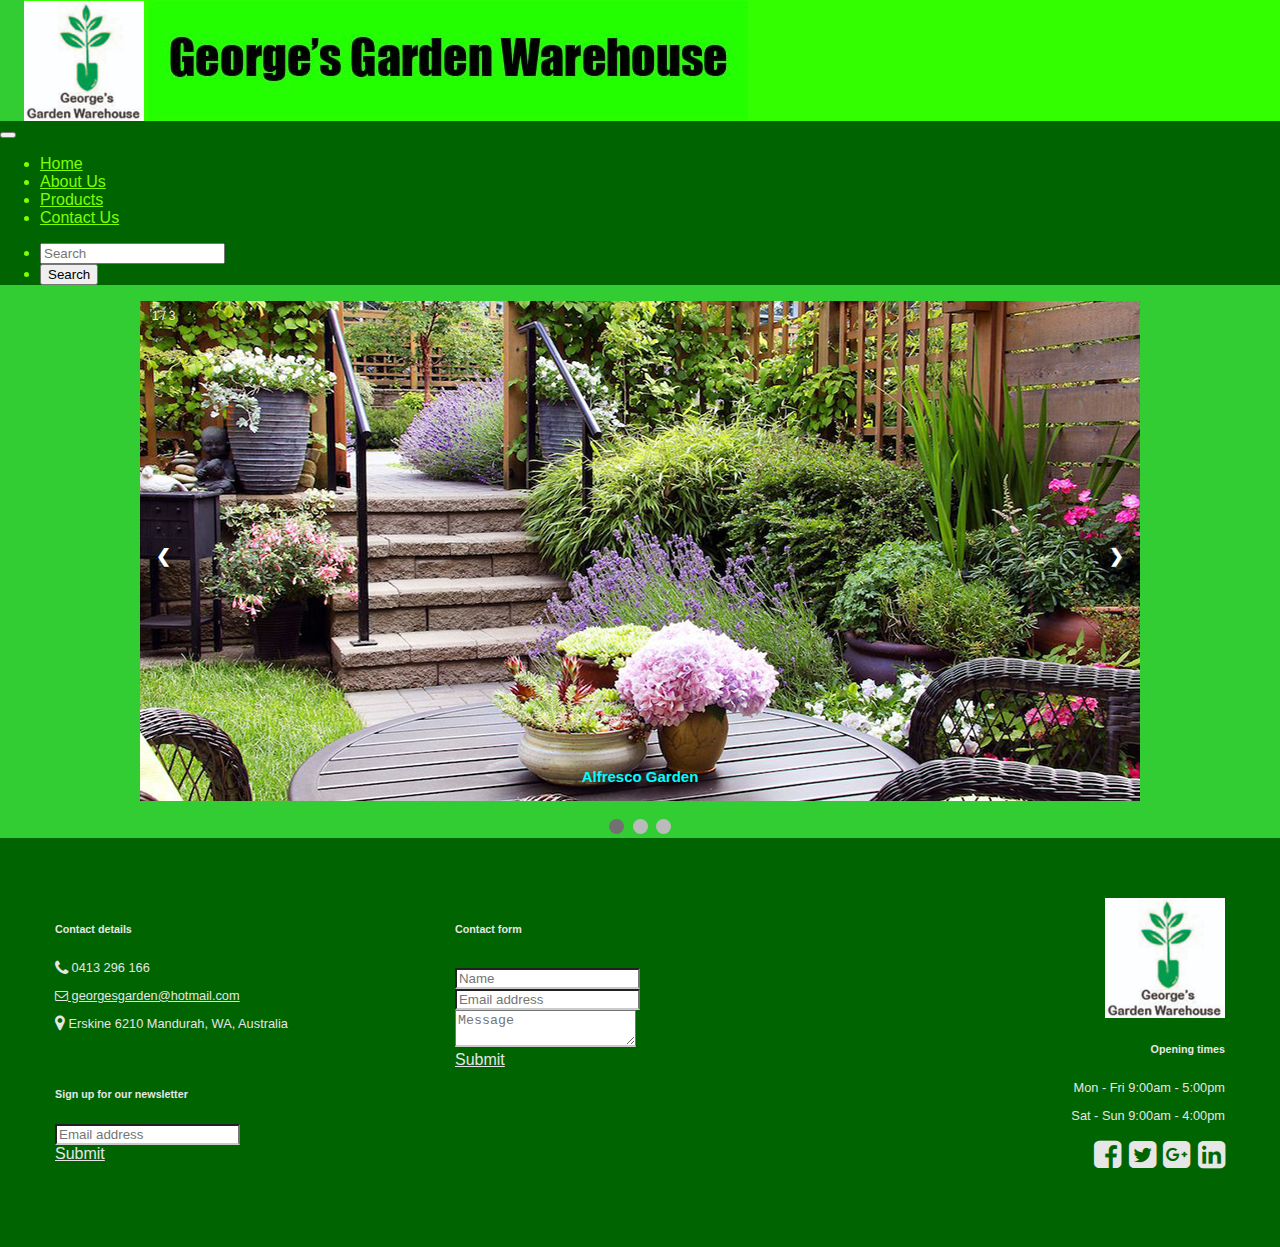
<file: index.html>
<!doctype html>
<html>
<head>
<meta charset="utf-8">
<title>Home</title>
<link rel="stylesheet" href="https://dhbhdrzi4tiry.cloudfront.net/cdn/sites/foundation.min.css">
<link rel="stylesheet" href="https://cdnjs.cloudflare.com/ajax/libs/font-awesome/4.7.0/css/font-awesome.min.css">
<link href="css/ggw.css" rel="stylesheet" type="text/css">
</head>

<body>
    <header>
        <img src="images/ggw-logo.jpg" alt="ggw-logo" width="120" height="120">
        <img src="images/font.jpg" alt="font">
    </header>
    
    <div class="top-bar foundation-5-top-bar">
      <div class="top-bar-title">
        <span data-responsive-toggle="responsive-menu" data-hide-for="medium">
          <button class="menu-icon" type="button" data-toggle></button>
        </span>
      </div>
      <div id="responsive-menu">
        <div class="top-bar-left">
          <ul class="dropdown vertical medium-horizontal menu" data-responsive-menu="drilldown medium-dropdown" data-auto-height="true" data-animate-height="true">
            <li><a class="nav-a" href="index.html">Home</a></li>
            <li><a class="nav-a" href="aboutus.html">About Us</a></li>
            <li><a class="nav-a" href="products.html">Products</a></li>
            <li><a class="nav-a" href="contactus.html">Contact Us</a></li>
          </ul>
        </div>
        <div class="top-bar-right">
          <ul class="menu">
            <li><input type="search" placeholder="Search"></li>
            <li><button type="button" class="button">Search</button></li>
          </ul>
        </div>
      </div>
    </div>    
    
     <!-- Slideshow container -->
    <div class="slideshow-container">

    <!-- Full-width images with number and caption text -->
    <div class="mySlides fade">
      <div class="numbertext">1 / 3</div>
      <img src="images/garden-caro1.jpg" style="width:100%" alt="garden-caro1">
      <div class="text">Alfresco Garden</div>
    </div>
  
    <div class="mySlides fade">
      <div class="numbertext">2 / 3</div>
      <img src="images/garden-caro2.jpg" style="width:100%" alt="garden-caro2">
      <div class="text">Flower Garden</div>
    </div>
  
    <div class="mySlides fade">
      <div class="numbertext">3 / 3</div>
      <img src="images/garden-caro3.jpg" style="width:100%" alt="garden-caro3">
      <div class="text">Waterfeature Garden</div>
    </div>
  
    <!-- Next and previous buttons -->
    <a class="prev" onclick="plusSlides(-1)">&#10094;</a>
    <a class="next" onclick="plusSlides(1)">&#10095;</a>
  </div>
  <br>
  
  <!-- The dots/circles -->
  <div style="text-align:center">
    <span class="dot" onclick="currentSlide(1)"></span>
    <span class="dot" onclick="currentSlide(2)"></span>
    <span class="dot" onclick="currentSlide(3)"></span>
  </div>

    <div class="three-column-footer-contact-form-container">
        <footer class="three-column-footer-contact-form" data-equalizer data-equalize-by-row="true">
          <div class="footer-left" data-equalizer-watch>
            <div class="baseline">
              <div class="contact-details">
                <h6>Contact details</h6>
                <p><i class="fa fa-phone fa-lg" aria-hidden="true"></i> 0413 296 166</p>
                <p><a href="#"><i class="fa fa-envelope-o" aria-hidden="true"></i> georgesgarden@hotmail.com</a></p>
                <p><i class="fa fa-map-marker fa-lg" aria-hidden="true"></i> Erskine 6210 Mandurah, WA, Australia</p>
              </div>
              <div class="newsletter">
                <div class="input-group">
                  <h6>Sign up for our newsletter</h6>
                  <input class="input-group-field" type="email" placeholder="Email address">
                </div>
                <a class="button expanded" href="#">Submit</a>
              </div>
            </div>
           </div>
          <div class="footer-center" data-equalizer-watch>
            <div class="baseline">
              <div class="newsletter">
                <h6>Contact form</h6>
                <div class="input-group">
                  <input class="input-group-field" type="text" placeholder="Name">
                  <input class="input-group-field" type="email" placeholder="Email address">
                  <textarea placeholder="Message"></textarea>
                </div>
                <a class="button expanded" href="#">Submit</a>
              </div>
            </div>
          </div>
          <div class="footer-right" data-equalizer-watch>
            <div class="baseline">
              <img class="thumbnail" src="images/ggw-logo.jpg" width="120" height="120">
              <h6>Opening times</h6>
              <p>Mon - Fri 9:00am - 5:00pm</p>
              <p>Sat - Sun 9:00am - 4:00pm</p>
              <div class="social">
                <i class="fa fa-facebook-square fa-2x" aria-hidden="true"></i>
                <i class="fa fa-twitter-square fa-2x" aria-hidden="true"></i>
                <i class="fa fa-google-plus-square fa-2x" aria-hidden="true"></i>
                <i class="fa fa-linkedin-square fa-2x" aria-hidden="true"></i>
              </div>
            </div>
          </div>
        </footer>
      </div>
      
    <script src="js/carousel.js"></script>
    <script src="https://code.jquery.com/jquery-2.1.4.min.js"></script>
    <script src="https://dhbhdrzi4tiry.cloudfront.net/cdn/sites/foundation.js"></script>
    <script src="js/hover-underline-menu.js"></script>
    <script>
      $(document).foundation();
    </script>
</body>
</html>
</file>
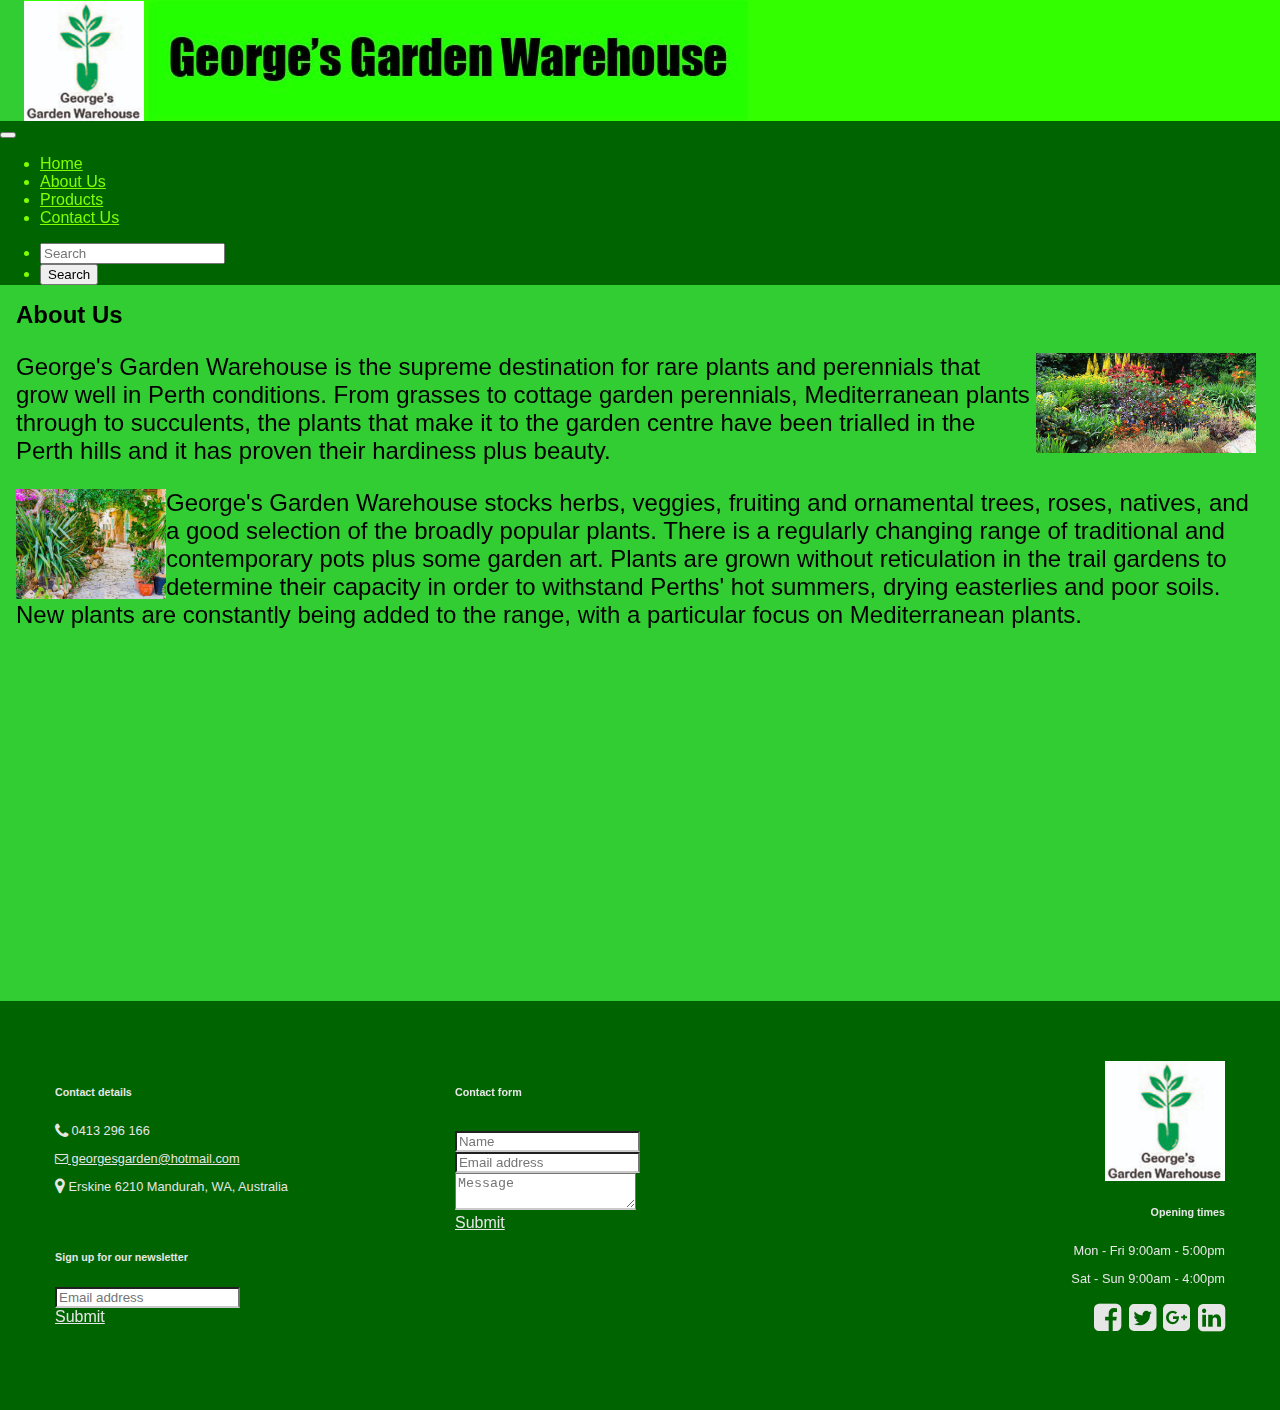
<file: aboutus.html>
<!doctype html>
<html>
<head>
<meta charset="utf-8">
<title>About Us</title>
<link rel="stylesheet" href="https://dhbhdrzi4tiry.cloudfront.net/cdn/sites/foundation.min.css">
<link rel="stylesheet" href="https://cdnjs.cloudflare.com/ajax/libs/font-awesome/4.7.0/css/font-awesome.min.css">
<link href="css/ggw.css" rel="stylesheet" type="text/css">
</head>

<body>
    <header>
        <img src="images/ggw-logo.jpg" alt="ggw-logo" width="120" height="120">
        <img src="images/font.jpg" alt="font">
    </header>
    
    <div class="top-bar foundation-5-top-bar">
      <div class="top-bar-title">
        <span data-responsive-toggle="responsive-menu" data-hide-for="medium">
          <button class="menu-icon" type="button" data-toggle></button>
        </span>
      </div>
      <div id="responsive-menu">
        <div class="top-bar-left">
          <ul class="dropdown vertical medium-horizontal menu" data-responsive-menu="drilldown medium-dropdown" data-auto-height="true" data-animate-height="true">
            <li><a class="nav-a" href="index.html">Home</a></li>
            <li><a class="nav-a" href="aboutus.html">About Us</a></li>
            <li><a class="nav-a" href="products.html">Products</a></li>
            <li><a class="nav-a" href="contactus.html">Contact Us</a></li>
          </ul>
        </div>
        <div class="top-bar-right">
          <ul class="menu">
            <li><input type="search" placeholder="Search"></li>
            <li><button type="button" class="button">Search</button></li>
          </ul>
        </div>
      </div>
    </div> 

    <div class="about">
        <h2 class="about-us-header" text-align="center">About Us</h2>
	<p class="about-para">George's Garden Warehouse is the supreme destination for rare plants<img src="images/mixed.jpg" alt="mixed" id="mixed" width="220" height="100" style="float: right"> and perennials that grow well in Perth conditions. From grasses to cottage garden perennials, Mediterranean plants through to succulents, the plants that make it to the garden centre have been trialled in the Perth hills and it has proven their hardiness plus beauty. </p></div>
  <p class="about-para"><img src="images/mediterranean.jpg" alt="mediterranean" width="150" height="110" style="float: left">George's Garden Warehouse stocks herbs, veggies, fruiting and ornamental trees, roses, natives, and a good selection of the broadly popular plants. There is a regularly changing range of traditional and contemporary pots plus some garden art. Plants are grown without reticulation in the trail gardens to determine their capacity in order to withstand Perths' hot summers, drying easterlies and poor soils. New plants are constantly being added to the range, with a particular focus on Mediterranean plants.</p>
  
  <div class="video-row">
    <div class="video-column">
      <div class="responsive-embed panorama">
        <iframe width="420" height="315" src="https://www.youtube.com/embed/6PB16Wh-oMU" frameborder="0" allowfullscreen></iframe>	
      </div>
    </div>
    <div class="video-column">
      <div class="responsive-embed panorama">
        <iframe width="420" height="315" src="https://www.youtube.com/embed/pNpIQgAmmOA" frameborder="0" allowfullscreen></iframe>
      </div>
    </div>
  </div>
    
    <div class="three-column-footer-contact-form-container">
        <footer class="three-column-footer-contact-form" data-equalizer data-equalize-by-row="true">
          <div class="footer-left" data-equalizer-watch>
            <div class="baseline">
              <div class="contact-details">
                <h6>Contact details</h6>
                <p><i class="fa fa-phone fa-lg" aria-hidden="true"></i> 0413 296 166</p>
                <p><a href="#"><i class="fa fa-envelope-o" aria-hidden="true"></i> georgesgarden@hotmail.com</a></p>
                <p><i class="fa fa-map-marker fa-lg" aria-hidden="true"></i> Erskine 6210 Mandurah, WA, Australia</p>
              </div>
              <div class="newsletter">
                <div class="input-group">
                  <h6>Sign up for our newsletter</h6>
                  <input class="input-group-field" type="email" placeholder="Email address">
                </div>
                <a class="button expanded" href="#">Submit</a>
              </div>
            </div>
           </div>
          <div class="footer-center" data-equalizer-watch>
            <div class="baseline">
              <div class="newsletter">
                <h6>Contact form</h6>
                <div class="input-group">
                  <input class="input-group-field" type="text" placeholder="Name">
                  <input class="input-group-field" type="email" placeholder="Email address">
                  <textarea placeholder="Message"></textarea>
                </div>
                <a class="button expanded" href="#">Submit</a>
              </div>
            </div>
          </div>
          <div class="footer-right" data-equalizer-watch>
            <div class="baseline">
              <img class="thumbnail" src="images/ggw-logo.jpg" width="120" height="120">
              <h6>Opening times</h6>
              <p>Mon - Fri 9:00am - 5:00pm</p>
              <p>Sat - Sun 9:00am - 4:00pm</p>
              <div class="social">
                <i class="fa fa-facebook-square fa-2x" aria-hidden="true"></i>
                <i class="fa fa-twitter-square fa-2x" aria-hidden="true"></i>
                <i class="fa fa-google-plus-square fa-2x" aria-hidden="true"></i>
                <i class="fa fa-linkedin-square fa-2x" aria-hidden="true"></i>
              </div>
            </div>
          </div>
        </footer>
      </div>

    <script src="js/carousel.js"></script>
    <script src="https://code.jquery.com/jquery-2.1.4.min.js"></script>
    <script src="https://dhbhdrzi4tiry.cloudfront.net/cdn/sites/foundation.js"></script>
    <script>
      $(document).foundation();
    </script>
</body>
</html>
</file>
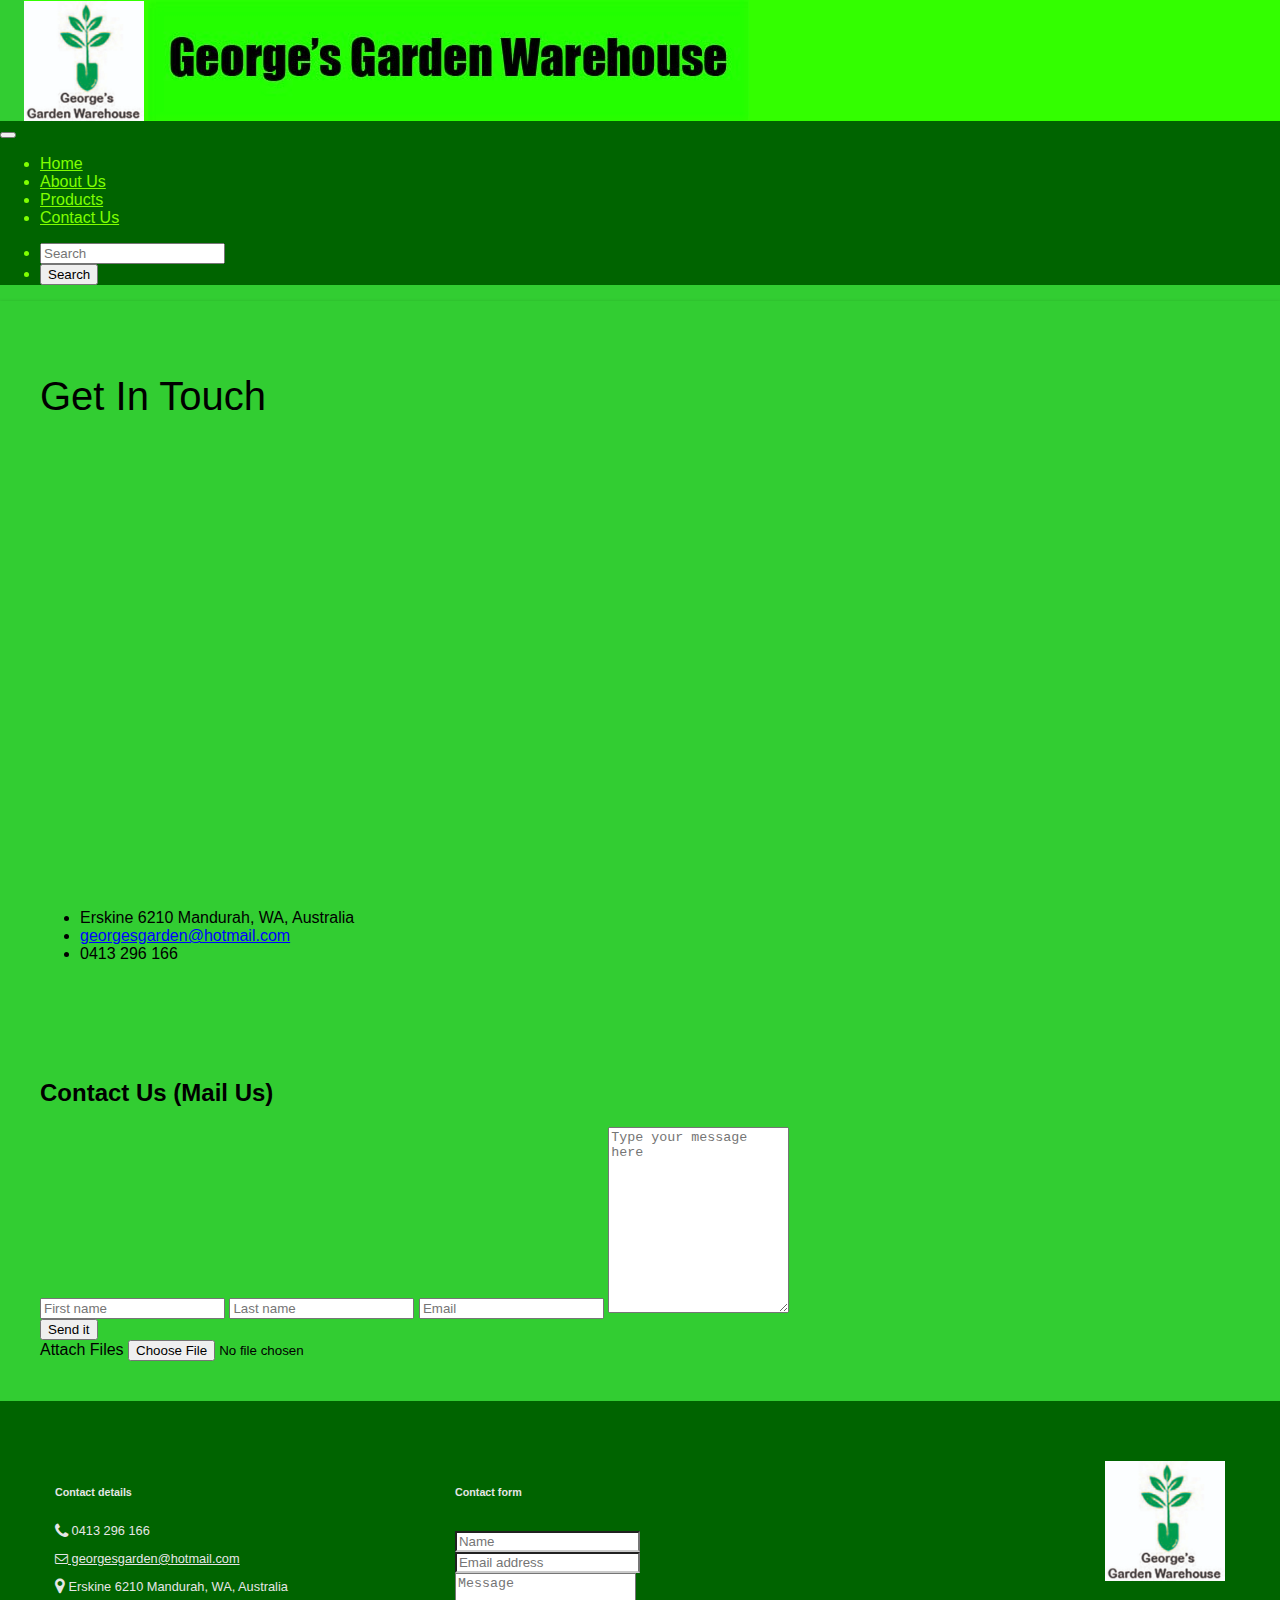
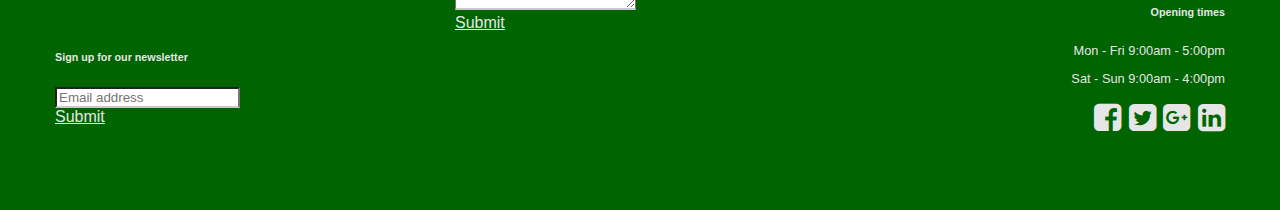
<file: contactus.html>
<!doctype html>
<html class="no-js" lang="en">
  <head>
    <meta charset="utf-8" />
    <meta name="viewport" content="width=device-width, initial-scale=1.0" />
    <title>Contact Us</title>
    <link rel="stylesheet" href="https://dhbhdrzi4tiry.cloudfront.net/cdn/sites/foundation.min.css">
    <link rel="stylesheet" href="https://cdnjs.cloudflare.com/ajax/libs/font-awesome/4.7.0/css/font-awesome.min.css">
    <link href="css/ggw2.css" rel="stylesheet" type="text/css">
  </head>
  <body>
    <header>
        <img src="images/ggw-logo.jpg" alt="ggw-logo" width="120" height="120">
        <img src="images/font.jpg" alt="font">
    </header>
    
    <div class="top-bar foundation-5-top-bar">
      <div class="top-bar-title">
        <span data-responsive-toggle="responsive-menu" data-hide-for="medium">
          <button class="menu-icon" type="button" data-toggle></button>
        </span>
      </div>
      <div id="responsive-menu">
        <div class="top-bar-left">
          <ul class="dropdown vertical medium-horizontal menu" data-responsive-menu="drilldown medium-dropdown" data-auto-height="true" data-animate-height="true">
            <li><a class="nav-a" href="index.html">Home</a></li>
            <li><a class="nav-a" href="aboutus.html">About Us</a></li>
            <li><a class="nav-a" href="products.html">Products</a></li>
            <li><a class="nav-a" href="contactus.html">Contact Us</a></li>
          </ul>
        </div>
        <div class="top-bar-right">
          <ul class="menu">
            <li><input type="search" placeholder="Search"></li>
            <li><button type="button" class="button">Search</button></li>
          </ul>
        </div>
      </div>
    </div>
	  
	<div class="login-box">
  <div class="row collapse expanded">
    <div class="small-12 medium-6 column small-order-2 medium-order-1">
      <div class="login-box-form-section">
		  <h2 class="login-box-title">Get In Touch</h2>
      <div style="width: 100%">
        <iframe width="100%" height="450" frameborder="0" scrolling="no" marginheight="0" marginwidth="0" src="https://maps.google.com/maps?width=100%25&amp;height=600&amp;hl=en&amp;q=Erskine%206210%20Mandurah,%20WA,%20Australia+(My%20Business%20Name)&amp;t=&amp;z=14&amp;ie=UTF8&amp;iwloc=B&amp;output=embed">
        </iframe><a href="https://www.maps.ie/draw-radius-circle-map/"></a>
      </div>

      <ul class="contact-us-list">
        <li class="address">Erskine 6210 Mandurah, WA, Australia</li>
        <li class="email"><a class="contact-us-email" href="mailto:">georgesgarden@hotmail.com</a></li>
        <li class="phone">
          0413 296 166
        </li>
      </ul>
        
      </div>
    </div>
    <div class="small-12 medium-6 column small-order-1 medium-order-2 login-box-social-section">
      <div class="login-box-social-section-inner">
        <h2 class="contact-us-header">Contact Us (Mail Us)</h2>
      <form class="contact-us-form">
        <input type="text" placeholder="First name">
		<input type="text" placeholder="Last name">
        <input type="email" placeholder="Email">
        <textarea name="message" id="" rows="12" placeholder="Type your message here"></textarea>
        <div class="contact-us-form-actions">
          <input type="submit" class="button" value="Send it" />
          <div>
            <label for="FileUpload" class="button contact-us-file-button">Attach Files</label>
            <input type="file" id="FileUpload" class="show-for-sr">
          </div>
        </div>
      </form>
      </div>
    </div>
  </div>
</div>
	  
<div class="three-column-footer-contact-form-container">
  <footer class="three-column-footer-contact-form" data-equalizer data-equalize-by-row="true">
    <div class="footer-left" data-equalizer-watch>
      <div class="baseline">
        <div class="contact-details">
          <h6>Contact details</h6>
          <p><i class="fa fa-phone fa-lg" aria-hidden="true"></i> 0413 296 166</p>
          <p><a href="#"><i class="fa fa-envelope-o" aria-hidden="true"></i> georgesgarden@hotmail.com</a></p>
          <p><i class="fa fa-map-marker fa-lg" aria-hidden="true"></i> Erskine 6210 Mandurah, WA, Australia</p>
        </div>
        <div class="newsletter">
          <div class="input-group">
            <h6>Sign up for our newsletter</h6>
            <input class="input-group-field" type="email" placeholder="Email address">
          </div>
          <a class="button expanded" href="#">Submit</a>
        </div>
      </div>
     </div>
    <div class="footer-center" data-equalizer-watch>
      <div class="baseline">
        <div class="newsletter">
          <h6>Contact form</h6>
          <div class="input-group">
            <input class="input-group-field" type="text" placeholder="Name">
            <input class="input-group-field" type="email" placeholder="Email address">
            <textarea placeholder="Message"></textarea>
          </div>
          <a class="button expanded" href="#">Submit</a>
        </div>
      </div>
    </div>
    <div class="footer-right" data-equalizer-watch>
      <div class="baseline">
        <img class="thumbnail" src="images/ggw-logo.jpg" width="120" height="120">
        <h6>Opening times</h6>
        <p>Mon - Fri 9:00am - 5:00pm</p>
        <p>Sat - Sun 9:00am - 4:00pm</p>
        <div class="social">
          <i class="fa fa-facebook-square fa-2x" aria-hidden="true"></i>
          <i class="fa fa-twitter-square fa-2x" aria-hidden="true"></i>
          <i class="fa fa-google-plus-square fa-2x" aria-hidden="true"></i>
          <i class="fa fa-linkedin-square fa-2x" aria-hidden="true"></i>
        </div>
      </div>
    </div>
  </footer>
</div>
    



    <script src="js/carousel.js"></script>
    <script src="https://code.jquery.com/jquery-2.1.4.min.js"></script>
    <script src="https://dhbhdrzi4tiry.cloudfront.net/cdn/sites/foundation.js"></script>
    <script>
      $(document).foundation();
    </script>
  </body>
</html>
</file>
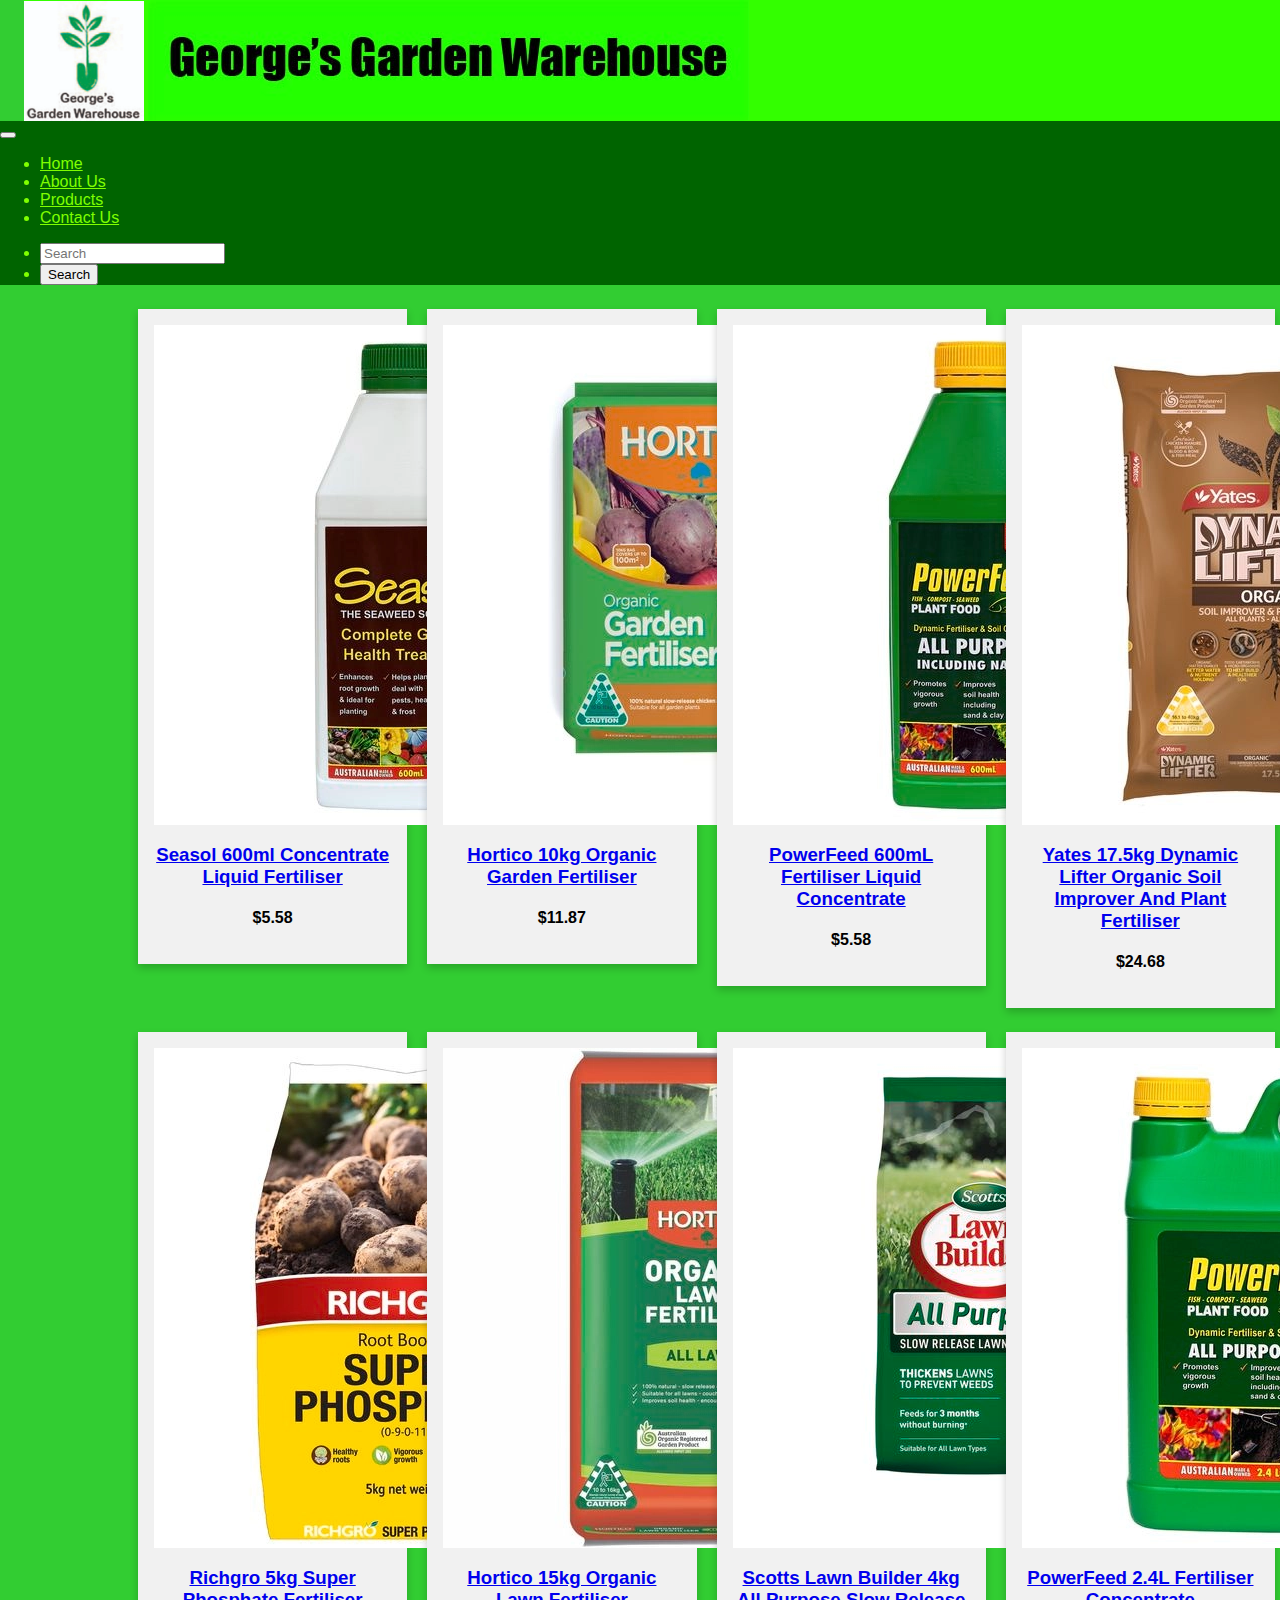
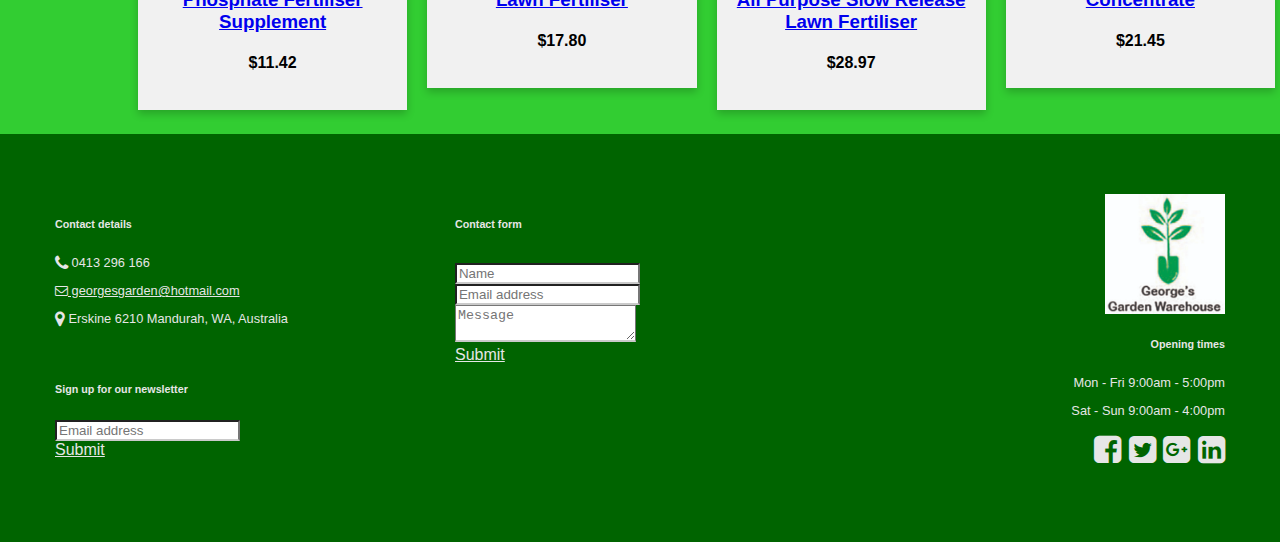
<file: fertilisers.html>
<!doctype html>
<html>
<head>
<meta charset="utf-8">
<title>Fertilisers</title>
<link rel="stylesheet" href="https://dhbhdrzi4tiry.cloudfront.net/cdn/sites/foundation.min.css">
<link rel="stylesheet" href="https://cdnjs.cloudflare.com/ajax/libs/font-awesome/4.7.0/css/font-awesome.min.css">
<link href="css/ggw.css" rel="stylesheet" type="text/css">
</head>

<body>
    <header>
        <img src="images/ggw-logo.jpg" alt="ggw-logo" width="120" height="120">
        <img src="images/font.jpg" alt="font">
    </header>
    
    <div class="top-bar foundation-5-top-bar">
      <div class="top-bar-title">
        <span data-responsive-toggle="responsive-menu" data-hide-for="medium">
          <button class="menu-icon" type="button" data-toggle></button>
        </span>
      </div>
      <div id="responsive-menu">
        <div class="top-bar-left">
          <ul class="dropdown vertical medium-horizontal menu" data-responsive-menu="drilldown medium-dropdown" data-auto-height="true" data-animate-height="true">
            <li><a class="nav-a" href="index.html">Home</a></li>
            <li><a class="nav-a" href="aboutus.html">About Us</a></li>
            <li><a class="nav-a" href="products.html">Products</a></li>
            <li><a class="nav-a" href="contactus.html">Contact Us</a></li>
          </ul>
        </div>
        <div class="top-bar-right">
          <ul class="menu">
            <li><input type="search" placeholder="Search"></li>
            <li><button type="button" class="button">Search</button></li>
          </ul>
        </div>
      </div>
    </div>

    <div class="row">
        <div class="column">
          <div class="card">
            <a href="images/concentrate-liquid-fertiliser.jpg"><img src="images/concentrate-liquid-fertiliser.jpg"/></a> 
            <a href="#"><h3>Seasol 600ml Concentrate Liquid Fertiliser</h3></a>
            <h4>$5.58</h4>
          </div>
        </div>
      
        <div class="column">
            <div class="card">
              <a href="images/organic-garden-fertiliser.jpg"><img src="images/organic-garden-fertiliser.jpg"/></a> 
              <a href="#"><h3>Hortico 10kg Organic Garden Fertiliser</h3></a>
              <h4>$11.87</h4>
            </div>
          </div>
        
          <div class="column">
            <div class="card">
              <a href="images/powerfeed-fertiliser-liquid.jpg"><img src="images/powerfeed-fertiliser-liquid.jpg"/></a> 
              <a href="#"><h3>PowerFeed 600mL Fertiliser Liquid Concentrate</h3></a>
              <h4>$5.58</h4>
            </div>
          </div>
        
          <div class="column">
            <div class="card">
              <a href="images/dynamic-lifter-organic-soil-improver-plant-fertiliser.jpg"><img src="images/dynamic-lifter-organic-soil-improver-plant-fertiliser.jpg"/></a> 
              <a href="#"><h3>Yates 17.5kg Dynamic Lifter Organic Soil Improver And Plant Fertiliser</h3></a>
              <h4>$24.68</h4>
            </div>
          </div>
        </div>
    </div>
    <div class="row">
        <div class="column">
          <div class="card">
            <a href="images/super-phosphate-fertiliser-supplement.jpg"><img src="images/super-phosphate-fertiliser-supplement.jpg"/></a> 
            <a href="#"><h3>Richgro 5kg Super Phosphate Fertiliser Supplement</h3></a>
            <h4>$11.42</h4>
          </div>
        </div>
      
        <div class="column">
            <div class="card">
              <a href="images/hortico-organic-lawn-fertiliser.jpg"><img src="images/hortico-organic-lawn-fertiliser.jpg"/></a> 
              <a href="#"><h3>Hortico 15kg Organic Lawn Fertiliser</h3></a>
              <h4>$17.80</h4>
            </div>
          </div>
        
          <div class="column">
            <div class="card">
              <a href="images/scotts-lawn-builder.jpg"><img src="images/scotts-lawn-builder.jpg"/></a> 
              <a href="#"><h3>Scotts Lawn Builder 4kg All Purpose Slow Release Lawn Fertiliser</h3></a>
              <h4>$28.97</h4>
            </div>
          </div>
        
          <div class="column">
            <div class="card">
              <a href="images/powerfeed-fertiliser-concentrate.jpg"><img src="images/powerfeed-fertiliser-concentrate.jpg"/></a> 
              <a href="#"><h3>PowerFeed 2.4L Fertiliser Concentrate</h3></a>
              <h4>$21.45</h4>
            </div>
          </div>
        </div>
    </div>

    <div class="three-column-footer-contact-form-container">
        <footer class="three-column-footer-contact-form" data-equalizer data-equalize-by-row="true">
          <div class="footer-left" data-equalizer-watch>
            <div class="baseline">
              <div class="contact-details">
                <h6>Contact details</h6>
                <p><i class="fa fa-phone fa-lg" aria-hidden="true"></i> 0413 296 166</p>
                <p><a href="#"><i class="fa fa-envelope-o" aria-hidden="true"></i> georgesgarden@hotmail.com</a></p>
                <p><i class="fa fa-map-marker fa-lg" aria-hidden="true"></i> Erskine 6210 Mandurah, WA, Australia</p>
              </div>
              <div class="newsletter">
                <div class="input-group">
                  <h6>Sign up for our newsletter</h6>
                  <input class="input-group-field" type="email" placeholder="Email address">
                </div>
                <a class="button expanded" href="#">Submit</a>
              </div>
            </div>
           </div>
          <div class="footer-center" data-equalizer-watch>
            <div class="baseline">
              <div class="newsletter">
                <h6>Contact form</h6>
                <div class="input-group">
                  <input class="input-group-field" type="text" placeholder="Name">
                  <input class="input-group-field" type="email" placeholder="Email address">
                  <textarea placeholder="Message"></textarea>
                </div>
                <a class="button expanded" href="#">Submit</a>
              </div>
            </div>
          </div>
          <div class="footer-right" data-equalizer-watch>
            <div class="baseline">
              <img class="thumbnail" src="images/ggw-logo.jpg" width="120" height="120">
              <h6>Opening times</h6>
              <p>Mon - Fri 9:00am - 5:00pm</p>
              <p>Sat - Sun 9:00am - 4:00pm</p>
              <div class="social">
                <i class="fa fa-facebook-square fa-2x" aria-hidden="true"></i>
                <i class="fa fa-twitter-square fa-2x" aria-hidden="true"></i>
                <i class="fa fa-google-plus-square fa-2x" aria-hidden="true"></i>
                <i class="fa fa-linkedin-square fa-2x" aria-hidden="true"></i>
              </div>
            </div>
          </div>
        </footer>
      </div>

    <script src="js/carousel.js"></script>
    <script src="https://code.jquery.com/jquery-2.1.4.min.js"></script>
    <script src="https://dhbhdrzi4tiry.cloudfront.net/cdn/sites/foundation.js"></script>
    <script>
      $(document).foundation();
    </script>
</body>
</html>
</file>
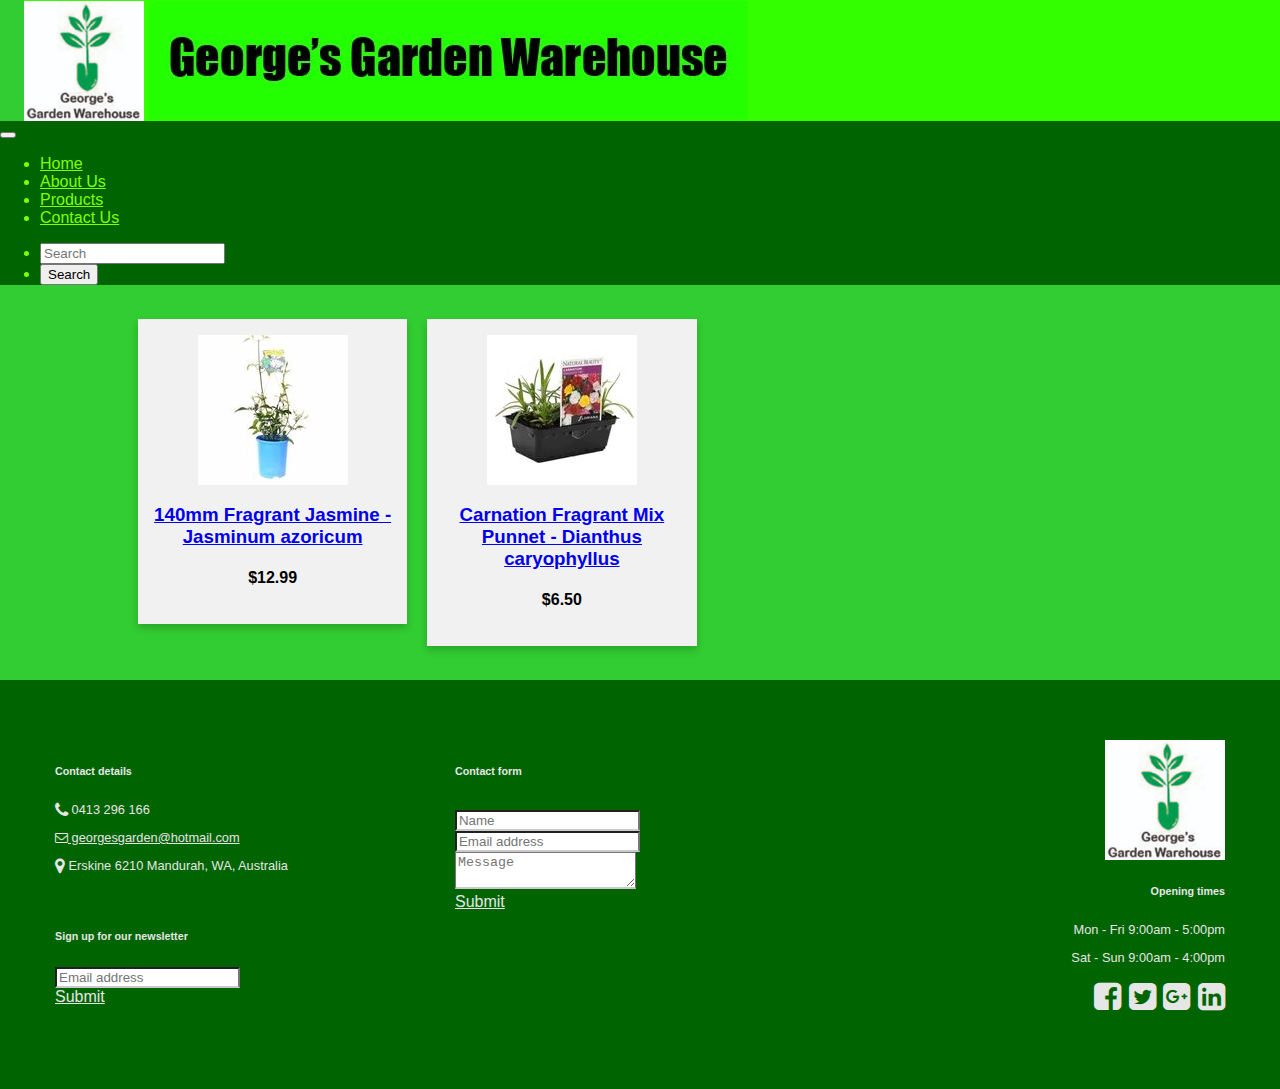
<file: fragrant.html>
<!doctype html>
<html>
<head>
<meta charset="utf-8">
<title>Fragrant</title>
<link rel="stylesheet" href="https://dhbhdrzi4tiry.cloudfront.net/cdn/sites/foundation.min.css">
<link rel="stylesheet" href="https://cdnjs.cloudflare.com/ajax/libs/font-awesome/4.7.0/css/font-awesome.min.css">
<link href="css/ggw.css" rel="stylesheet" type="text/css">
</head>

<body>
    <header>
        <img src="images/ggw-logo.jpg" alt="ggw-logo" width="120" height="120">
        <img src="images/font.jpg" alt="font">
    </header>
    
    <div class="top-bar foundation-5-top-bar">
      <div class="top-bar-title">
        <span data-responsive-toggle="responsive-menu" data-hide-for="medium">
          <button class="menu-icon" type="button" data-toggle></button>
        </span>
      </div>
      <div id="responsive-menu">
        <div class="top-bar-left">
          <ul class="dropdown vertical medium-horizontal menu" data-responsive-menu="drilldown medium-dropdown" data-auto-height="true" data-animate-height="true">
            <li><a class="nav-a" href="index.html">Home</a></li>
            <li><a class="nav-a" href="aboutus.html">About Us</a></li>
            <li><a class="nav-a" href="products.html">Products</a></li>
            <li><a class="nav-a" href="contactus.html">Contact Us</a></li>
          </ul>
        </div>
        <div class="top-bar-right">
          <ul class="menu">
            <li><input type="search" placeholder="Search"></li>
            <li><button type="button" class="button">Search</button></li>
          </ul>
        </div>
      </div>
    </div>

    <div class="row">
      <div class="column2">
        <div class="card">
          <a href="images/jasminum.jpg"><img src="images/jasminum.jpg"/></a> 
          <a href="#"><h3>140mm Fragrant Jasmine - Jasminum azoricum</h3></a>
          <h4>$12.99</h4>
        </div>
      </div>
      <div class="column2">
        <div class="card">
          <a href="images/dianthus.jpg"><img src="images/dianthus.jpg"/></a> 
          <a href="#"><h3>Carnation Fragrant Mix Punnet - Dianthus caryophyllus</h3></a>
          <h4>$6.50</h4>
        </div>
      </div>
    </div>
    

    <div class="three-column-footer-contact-form-container">
        <footer class="three-column-footer-contact-form" data-equalizer data-equalize-by-row="true">
          <div class="footer-left" data-equalizer-watch>
            <div class="baseline">
              <div class="contact-details">
                <h6>Contact details</h6>
                <p><i class="fa fa-phone fa-lg" aria-hidden="true"></i> 0413 296 166</p>
                <p><a href="#"><i class="fa fa-envelope-o" aria-hidden="true"></i> georgesgarden@hotmail.com</a></p>
                <p><i class="fa fa-map-marker fa-lg" aria-hidden="true"></i> Erskine 6210 Mandurah, WA, Australia</p>
              </div>
              <div class="newsletter">
                <div class="input-group">
                  <h6>Sign up for our newsletter</h6>
                  <input class="input-group-field" type="email" placeholder="Email address">
                </div>
                <a class="button expanded" href="#">Submit</a>
              </div>
            </div>
           </div>
          <div class="footer-center" data-equalizer-watch>
            <div class="baseline">
              <div class="newsletter">
                <h6>Contact form</h6>
                <div class="input-group">
                  <input class="input-group-field" type="text" placeholder="Name">
                  <input class="input-group-field" type="email" placeholder="Email address">
                  <textarea placeholder="Message"></textarea>
                </div>
                <a class="button expanded" href="#">Submit</a>
              </div>
            </div>
          </div>
          <div class="footer-right" data-equalizer-watch>
            <div class="baseline">
              <img class="thumbnail" src="images/ggw-logo.jpg" width="120" height="120">
              <h6>Opening times</h6>
              <p>Mon - Fri 9:00am - 5:00pm</p>
              <p>Sat - Sun 9:00am - 4:00pm</p>
              <div class="social">
                <i class="fa fa-facebook-square fa-2x" aria-hidden="true"></i>
                <i class="fa fa-twitter-square fa-2x" aria-hidden="true"></i>
                <i class="fa fa-google-plus-square fa-2x" aria-hidden="true"></i>
                <i class="fa fa-linkedin-square fa-2x" aria-hidden="true"></i>
              </div>
            </div>
          </div>
        </footer>
      </div>

    <script src="js/carousel.js"></script>
    <script src="https://code.jquery.com/jquery-2.1.4.min.js"></script>
    <script src="https://dhbhdrzi4tiry.cloudfront.net/cdn/sites/foundation.js"></script>
    <script>
      $(document).foundation();
    </script>
</body>
</html>
</file>
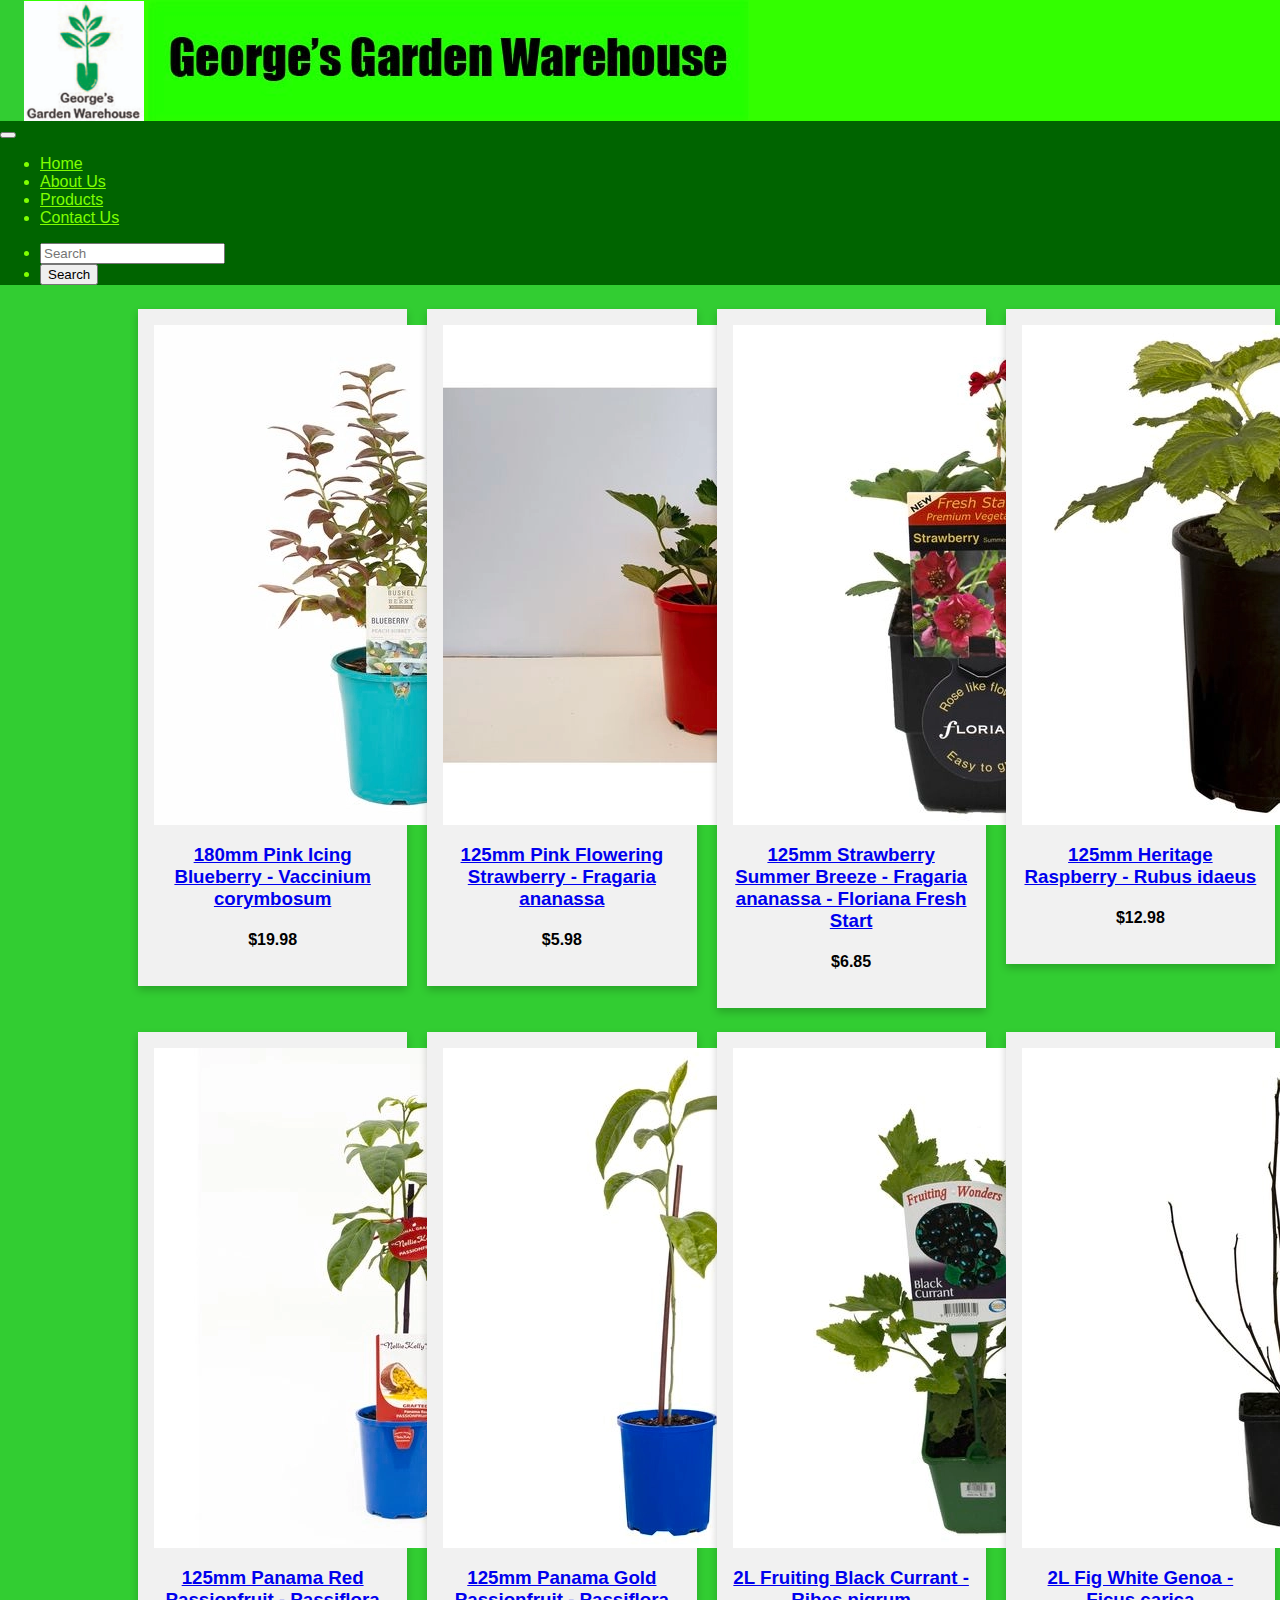
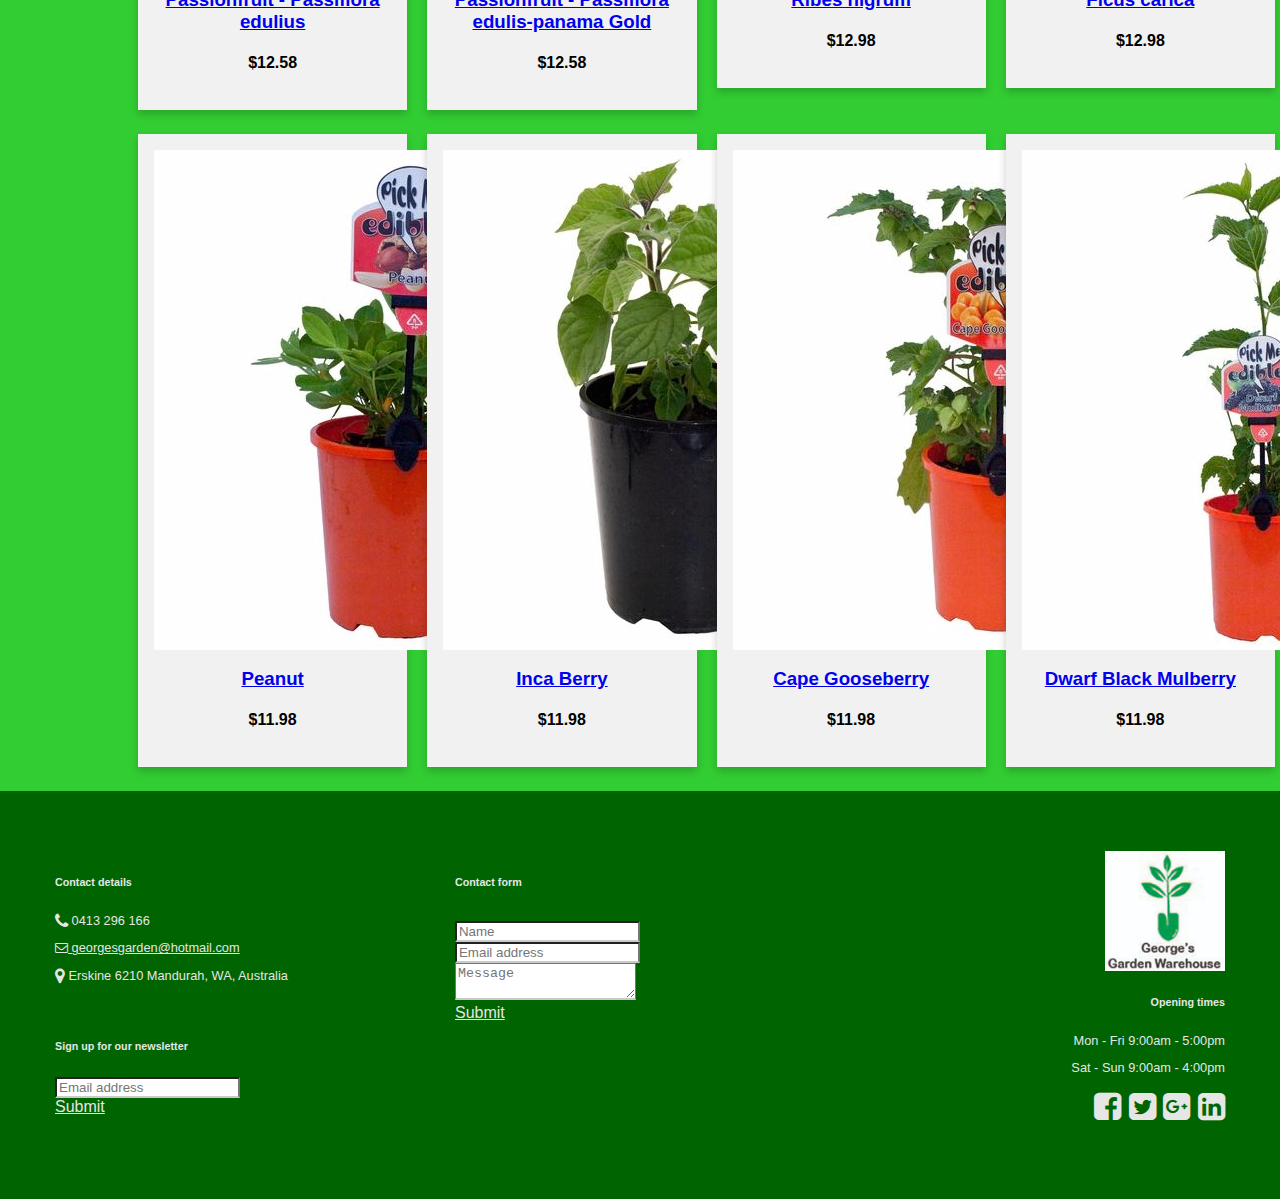
<file: fruits.html>
<!doctype html>
<html>
<head>
<meta charset="utf-8">
<title>Fruits</title>
<link rel="stylesheet" href="https://dhbhdrzi4tiry.cloudfront.net/cdn/sites/foundation.min.css">
<link rel="stylesheet" href="https://cdnjs.cloudflare.com/ajax/libs/font-awesome/4.7.0/css/font-awesome.min.css">
<link href="css/ggw.css" rel="stylesheet" type="text/css">
</head>

<body>
    <header>
        <img src="images/ggw-logo.jpg" alt="ggw-logo" width="120" height="120">
        <img src="images/font.jpg" alt="font">
    </header>
    
    <div class="top-bar foundation-5-top-bar">
      <div class="top-bar-title">
        <span data-responsive-toggle="responsive-menu" data-hide-for="medium">
          <button class="menu-icon" type="button" data-toggle></button>
        </span>
      </div>
      <div id="responsive-menu">
        <div class="top-bar-left">
          <ul class="dropdown vertical medium-horizontal menu" data-responsive-menu="drilldown medium-dropdown" data-auto-height="true" data-animate-height="true">
            <li><a class="nav-a" href="index.html">Home</a></li>
            <li><a class="nav-a" href="aboutus.html">About Us</a></li>
            <li><a class="nav-a" href="products.html">Products</a></li>
            <li><a class="nav-a" href="contactus.html">Contact Us</a></li>
          </ul>
        </div>
        <div class="top-bar-right">
          <ul class="menu">
            <li><input type="search" placeholder="Search"></li>
            <li><button type="button" class="button">Search</button></li>
          </ul>
        </div>
      </div>
    </div>

    <div class="row">
        <div class="column">
          <div class="card">
            <a href="images/pink-icing-blueberry.jpg"><img src="images/pink-icing-blueberry.jpg"/></a> 
            <a href="#"><h3>180mm Pink Icing Blueberry - Vaccinium corymbosum</h3></a>
            <h4>$19.98</h4>
          </div>
        </div>
      
        <div class="column">
            <div class="card">
              <a href="images/pink-flowering-strawberry.jpg"><img src="images/pink-flowering-strawberry.jpg"/></a> 
              <a href="#"><h3>125mm Pink Flowering Strawberry - Fragaria ananassa</h3></a>
              <h4>$5.98</h4>
            </div>
          </div>
        
          <div class="column">
            <div class="card">
              <a href="images/strawberry-summer-breeze.jpg"><img src="images/strawberry-summer-breeze.jpg"/></a> 
              <a href="#"><h3>125mm Strawberry Summer Breeze - Fragaria ananassa - Floriana Fresh Start</h3></a>
              <h4>$6.85</h4>
            </div>
          </div>
        
          <div class="column">
            <div class="card">
              <a href="images/heritage-raspberry.jpg"><img src="images/heritage-raspberry.jpg"/></a> 
              <a href="#"><h3>125mm Heritage Raspberry - Rubus idaeus</h3></a>
              <h4>$12.98</h4>
            </div>
          </div>
        </div>
    </div>
    <div class="row">
      <div class="column">
        <div class="card">
          <a href="images/panama-red-passionfruit.jpg"><img src="images/panama-red-passionfruit.jpg"/></a> 
          <a href="#"><h3>125mm Panama Red Passionfruit - Passiflora edulius</h3></a>
          <h4>$12.58</h4>
        </div>
      </div><div class="column">
          <div class="card">
            <a href="images/panama-gold-passionfruit.jpg"><img src="images/panama-gold-passionfruit.jpg"/></a> 
            <a href="#"><h3>125mm Panama Gold Passionfruit - Passiflora edulis-panama Gold</h3></a>
            <h4>$12.58</h4>
          </div>
        </div>
      
        <div class="column">
          <div class="card">
            <a href="images/fruiting-black-currant.jpg"><img src="images/fruiting-black-currant.jpg"/></a> 
            <a href="#"><h3>2L Fruiting Black Currant - Ribes nigrum</h3></a>
            <h4>$12.98</h4>
          </div>
        </div>
      
        <div class="column">
          <div class="card">
            <a href="images/fig-white-genoa.jpg"><img src="images/fig-white-genoa.jpg"/></a> 
            <a href="#"><h3>2L Fig White Genoa - Ficus carica</h3></a>
            <h4>$12.98</h4>
          </div>
        </div>
      </div>
  </div>
  <div class="row">
    <div class="column">
      <div class="card">
        <a href="images/peanut.jpg"><img src="images/peanut.jpg"/></a> 
        <a href="#"><h3>Peanut</h3></a>
        <h4>$11.98</h4>
      </div>
    </div><div class="column">
        <div class="card">
          <a href="images/inca-berry.jpg"><img src="images/inca-berry.jpg"/></a> 
          <a href="#"><h3>Inca Berry</h3></a>
          <h4>$11.98</h4>
        </div>
      </div>
    
      <div class="column">
        <div class="card">
          <a href="images/cape-gooseberry.jpg"><img src="images/cape-gooseberry.jpg"/></a> 
          <a href="#"><h3>Cape Gooseberry</h3></a>
          <h4>$11.98</h4>
        </div>
      </div>
    
      <div class="column">
        <div class="card">
          <a href="images/dwarf-black-mulberry.jpg"><img src="images/dwarf-black-mulberry.jpg"/></a> 
          <a href="#"><h3>Dwarf Black Mulberry</h3></a>
          <h4>$11.98</h4>
        </div>
      </div>
    </div>
  </div>
</div>

    <div class="three-column-footer-contact-form-container">
        <footer class="three-column-footer-contact-form" data-equalizer data-equalize-by-row="true">
          <div class="footer-left" data-equalizer-watch>
            <div class="baseline">
              <div class="contact-details">
                <h6>Contact details</h6>
                <p><i class="fa fa-phone fa-lg" aria-hidden="true"></i> 0413 296 166</p>
                <p><a href="#"><i class="fa fa-envelope-o" aria-hidden="true"></i> georgesgarden@hotmail.com</a></p>
                <p><i class="fa fa-map-marker fa-lg" aria-hidden="true"></i> Erskine 6210 Mandurah, WA, Australia</p>
              </div>
              <div class="newsletter">
                <div class="input-group">
                  <h6>Sign up for our newsletter</h6>
                  <input class="input-group-field" type="email" placeholder="Email address">
                </div>
                <a class="button expanded" href="#">Submit</a>
              </div>
            </div>
           </div>
          <div class="footer-center" data-equalizer-watch>
            <div class="baseline">
              <div class="newsletter">
                <h6>Contact form</h6>
                <div class="input-group">
                  <input class="input-group-field" type="text" placeholder="Name">
                  <input class="input-group-field" type="email" placeholder="Email address">
                  <textarea placeholder="Message"></textarea>
                </div>
                <a class="button expanded" href="#">Submit</a>
              </div>
            </div>
          </div>
          <div class="footer-right" data-equalizer-watch>
            <div class="baseline">
              <img class="thumbnail" src="images/ggw-logo.jpg" width="120" height="120">
              <h6>Opening times</h6>
              <p>Mon - Fri 9:00am - 5:00pm</p>
              <p>Sat - Sun 9:00am - 4:00pm</p>
              <div class="social">
                <i class="fa fa-facebook-square fa-2x" aria-hidden="true"></i>
                <i class="fa fa-twitter-square fa-2x" aria-hidden="true"></i>
                <i class="fa fa-google-plus-square fa-2x" aria-hidden="true"></i>
                <i class="fa fa-linkedin-square fa-2x" aria-hidden="true"></i>
              </div>
            </div>
          </div>
        </footer>
      </div>

    <script src="js/carousel.js"></script>
    <script src="https://code.jquery.com/jquery-2.1.4.min.js"></script>
    <script src="https://dhbhdrzi4tiry.cloudfront.net/cdn/sites/foundation.js"></script>
    <script>
      $(document).foundation();
    </script>
</body>
</html>
</file>
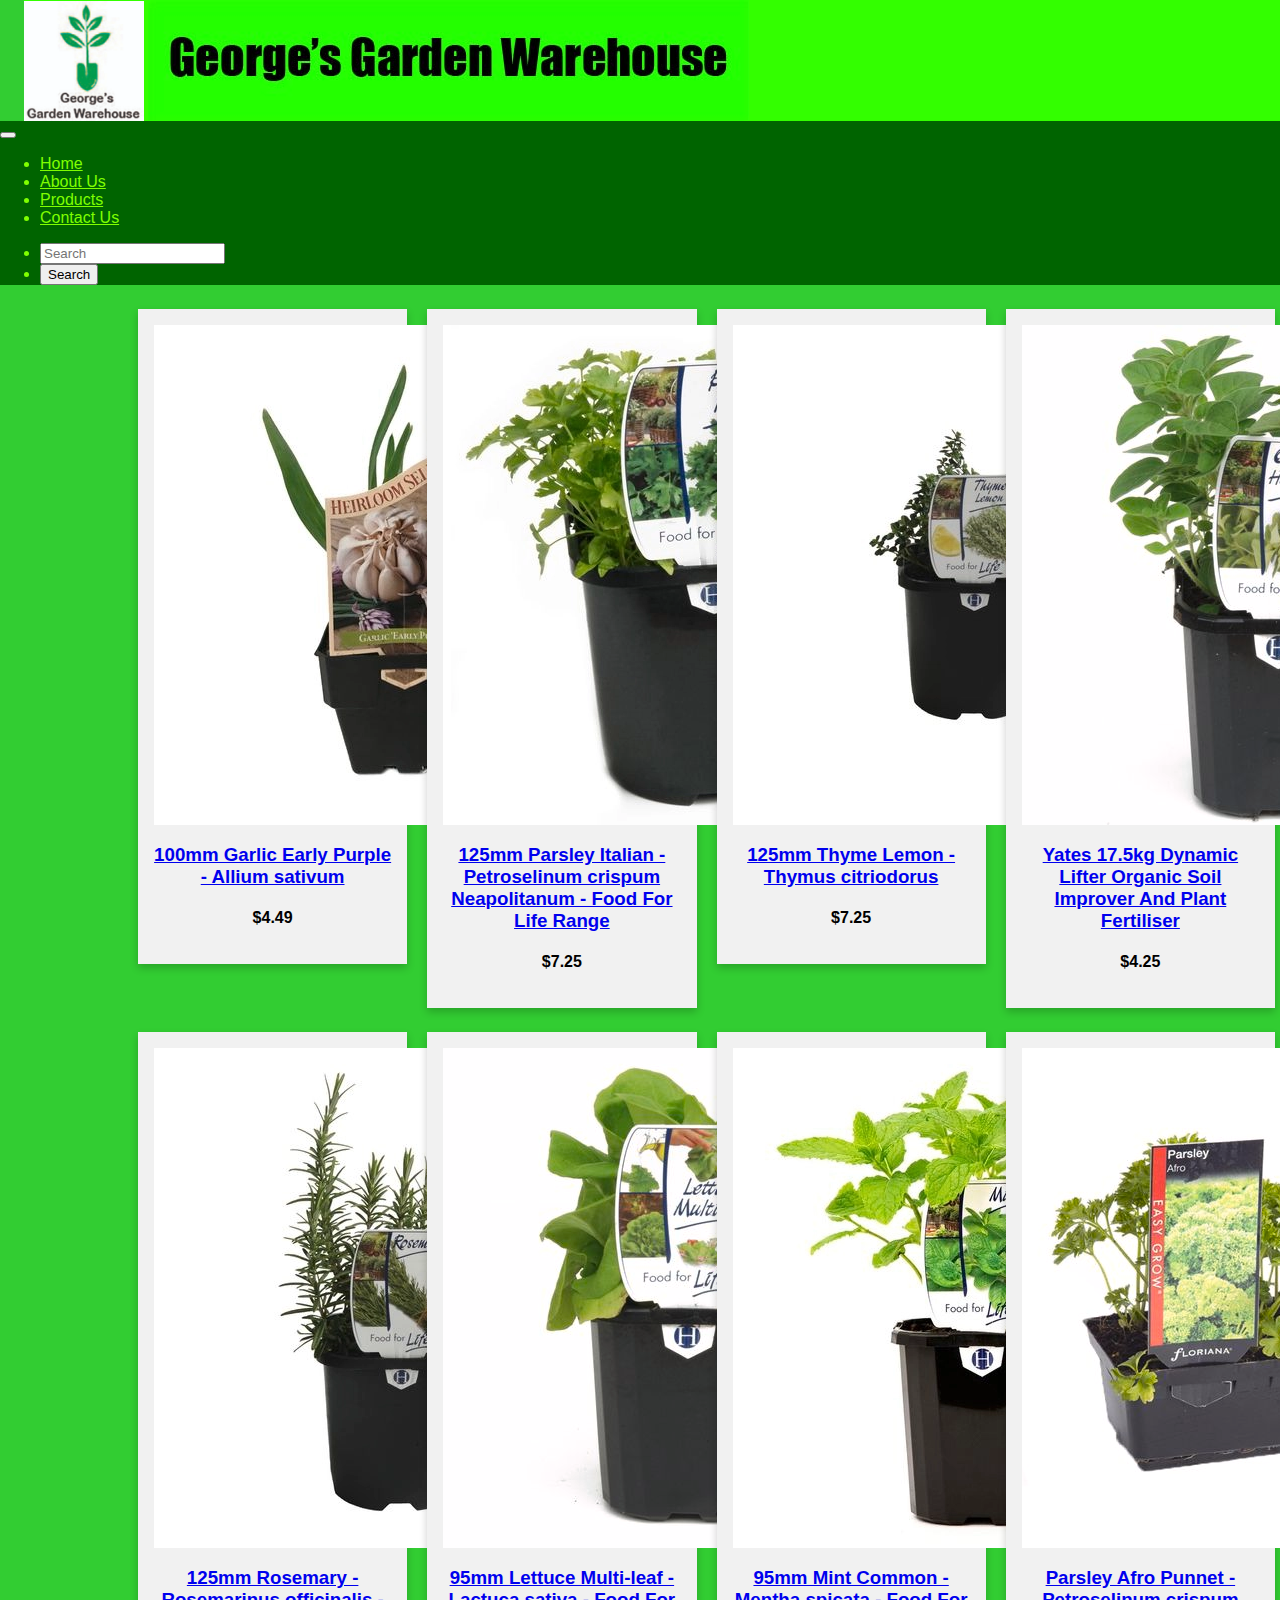
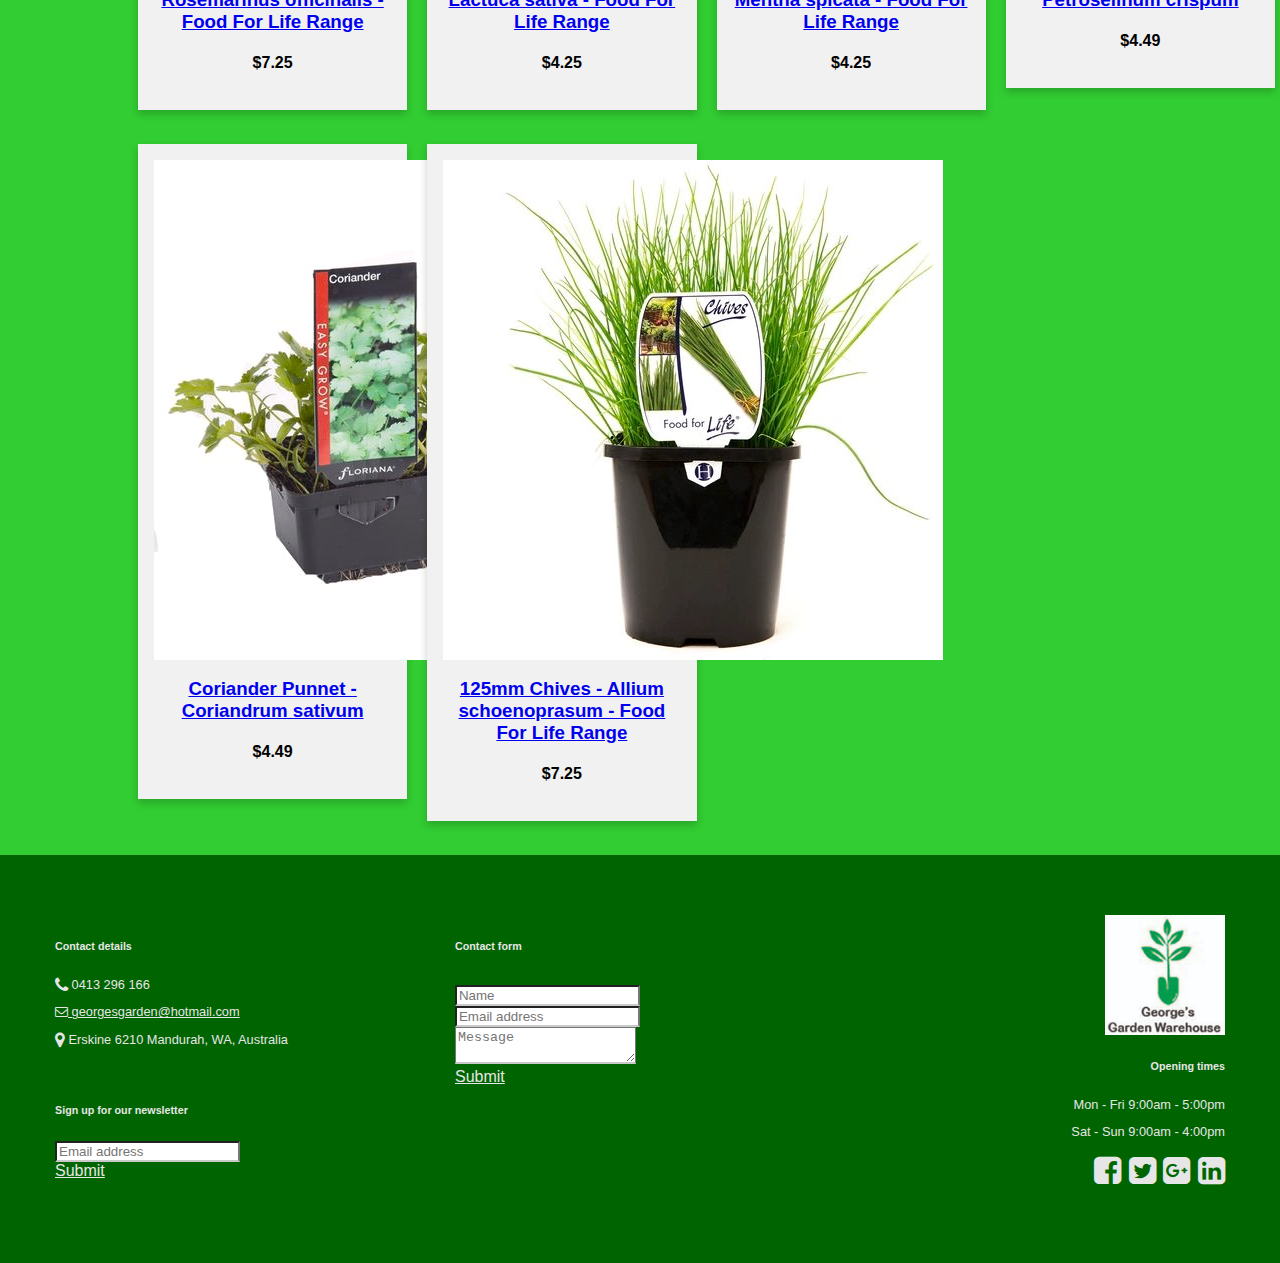
<file: herbs.html>
<!doctype html>
<html>
<head>
<meta charset="utf-8">
<title>Herbs</title>
<link rel="stylesheet" href="https://dhbhdrzi4tiry.cloudfront.net/cdn/sites/foundation.min.css">
<link rel="stylesheet" href="https://cdnjs.cloudflare.com/ajax/libs/font-awesome/4.7.0/css/font-awesome.min.css">
<link href="css/ggw.css" rel="stylesheet" type="text/css">
</head>

<body>
    <header>
        <img src="images/ggw-logo.jpg" alt="ggw-logo" width="120" height="120">
        <img src="images/font.jpg" alt="font">
    </header>
    
    <div class="top-bar foundation-5-top-bar">
      <div class="top-bar-title">
        <span data-responsive-toggle="responsive-menu" data-hide-for="medium">
          <button class="menu-icon" type="button" data-toggle></button>
        </span>
      </div>
      <div id="responsive-menu">
        <div class="top-bar-left">
          <ul class="dropdown vertical medium-horizontal menu" data-responsive-menu="drilldown medium-dropdown" data-auto-height="true" data-animate-height="true">
            <li><a class="nav-a" href="index.html">Home</a></li>
            <li><a class="nav-a" href="aboutus.html">About Us</a></li>
            <li><a class="nav-a" href="products.html">Products</a></li>
            <li><a class="nav-a" href="contactus.html">Contact Us</a></li>
          </ul>
        </div>
        <div class="top-bar-right">
          <ul class="menu">
            <li><input type="search" placeholder="Search"></li>
            <li><button type="button" class="button">Search</button></li>
          </ul>
        </div>
      </div>
    </div>

    <div class="row">
        <div class="column">
          <div class="card">
            <a href="images/garlic-early-purple.jpg"><img src="images/garlic-early-purple.jpg"/></a> 
            <a href="#"><h3>100mm Garlic Early Purple - Allium sativum</h3></a>
            <h4>$4.49</h4>
          </div>
        </div>
      
        <div class="column">
            <div class="card">
              <a href="images/parsley-italian.jpg"><img src="images/parsley-italian.jpg"/></a> 
              <a href="#"><h3>125mm Parsley Italian - Petroselinum crispum Neapolitanum - Food For Life Range</h3></a>
              <h4>$7.25</h4>
            </div>
          </div>
        
          <div class="column">
            <div class="card">
              <a href="images/thyme-lemon.jpg"><img src="images/thyme-lemon.jpg"/></a> 
              <a href="#"><h3>125mm Thyme Lemon - Thymus citriodorus</h3></a>
              <h4>$7.25</h4>
            </div>
          </div>
        
          <div class="column">
            <div class="card">
              <a href="images/hot-spicy-oregano.jpg"><img src="images/hot-spicy-oregano.jpg"/></a> 
              <a href="#"><h3>Yates 17.5kg Dynamic Lifter Organic Soil Improver And Plant Fertiliser</h3></a>
              <h4>$4.25</h4>
            </div>
          </div>
        </div>
    </div>
    <div class="row">
        <div class="column">
          <div class="card">
            <a href="images/rosemary.jpg"><img src="images/rosemary.jpg"/></a> 
            <a href="#"><h3>125mm Rosemary - Rosemarinus officinalis - Food For Life Range</h3></a>
            <h4>$7.25</h4>
          </div>
        </div>
      
        <div class="column">
            <div class="card">
              <a href="images/lettuce-multi-leaf.jpg"><img src="images/lettuce-multi-leaf.jpg"/></a> 
              <a href="#"><h3>95mm Lettuce Multi-leaf - Lactuca sativa - Food For Life Range</h3></a>
              <h4>$4.25</h4>
            </div>
          </div>
        
          <div class="column">
            <div class="card">
              <a href="images/mint-common.jpg"><img src="images/mint-common.jpg"/></a> 
              <a href="#"><h3>95mm Mint Common - Mentha spicata - Food For Life Range</h3></a>
              <h4>$4.25</h4>
            </div>
          </div>
        
          <div class="column">
            <div class="card">
              <a href="images/parsley-afro-punnet.jpg"><img src="images/parsley-afro-punnet.jpg"/></a> 
              <a href="#"><h3>Parsley Afro Punnet - Petroselinum crispum</h3></a>
              <h4>$4.49</h4>
            </div>
          </div>
        </div>
    </div>
    <div class="row">
      <div class="column2">
        <div class="card">
          <a href="images/coriander-punnet.jpg"><img src="images/coriander-punnet.jpg"/></a> 
          <a href="#"><h3>Coriander Punnet - Coriandrum sativum</h3></a>
          <h4>$4.49</h4>
        </div>
      </div>
      <div class="column2">
        <div class="card">
          <a href="images/chives.jpg"><img src="images/chives.jpg"/></a> 
          <a href="#"><h3>125mm Chives - Allium schoenoprasum - Food For Life Range</h3></a>
          <h4>$7.25</h4>
        </div>
      </div>
    </div>

    <div class="three-column-footer-contact-form-container">
        <footer class="three-column-footer-contact-form" data-equalizer data-equalize-by-row="true">
          <div class="footer-left" data-equalizer-watch>
            <div class="baseline">
              <div class="contact-details">
                <h6>Contact details</h6>
                <p><i class="fa fa-phone fa-lg" aria-hidden="true"></i> 0413 296 166</p>
                <p><a href="#"><i class="fa fa-envelope-o" aria-hidden="true"></i> georgesgarden@hotmail.com</a></p>
                <p><i class="fa fa-map-marker fa-lg" aria-hidden="true"></i> Erskine 6210 Mandurah, WA, Australia</p>
              </div>
              <div class="newsletter">
                <div class="input-group">
                  <h6>Sign up for our newsletter</h6>
                  <input class="input-group-field" type="email" placeholder="Email address">
                </div>
                <a class="button expanded" href="#">Submit</a>
              </div>
            </div>
           </div>
          <div class="footer-center" data-equalizer-watch>
            <div class="baseline">
              <div class="newsletter">
                <h6>Contact form</h6>
                <div class="input-group">
                  <input class="input-group-field" type="text" placeholder="Name">
                  <input class="input-group-field" type="email" placeholder="Email address">
                  <textarea placeholder="Message"></textarea>
                </div>
                <a class="button expanded" href="#">Submit</a>
              </div>
            </div>
          </div>
          <div class="footer-right" data-equalizer-watch>
            <div class="baseline">
              <img class="thumbnail" src="images/ggw-logo.jpg" width="120" height="120">
              <h6>Opening times</h6>
              <p>Mon - Fri 9:00am - 5:00pm</p>
              <p>Sat - Sun 9:00am - 4:00pm</p>
              <div class="social">
                <i class="fa fa-facebook-square fa-2x" aria-hidden="true"></i>
                <i class="fa fa-twitter-square fa-2x" aria-hidden="true"></i>
                <i class="fa fa-google-plus-square fa-2x" aria-hidden="true"></i>
                <i class="fa fa-linkedin-square fa-2x" aria-hidden="true"></i>
              </div>
            </div>
          </div>
        </footer>
      </div>

    <script src="js/carousel.js"></script>
    <script src="https://code.jquery.com/jquery-2.1.4.min.js"></script>
    <script src="https://dhbhdrzi4tiry.cloudfront.net/cdn/sites/foundation.js"></script>
    <script>
      $(document).foundation();
    </script>
</body>
</html>
</file>
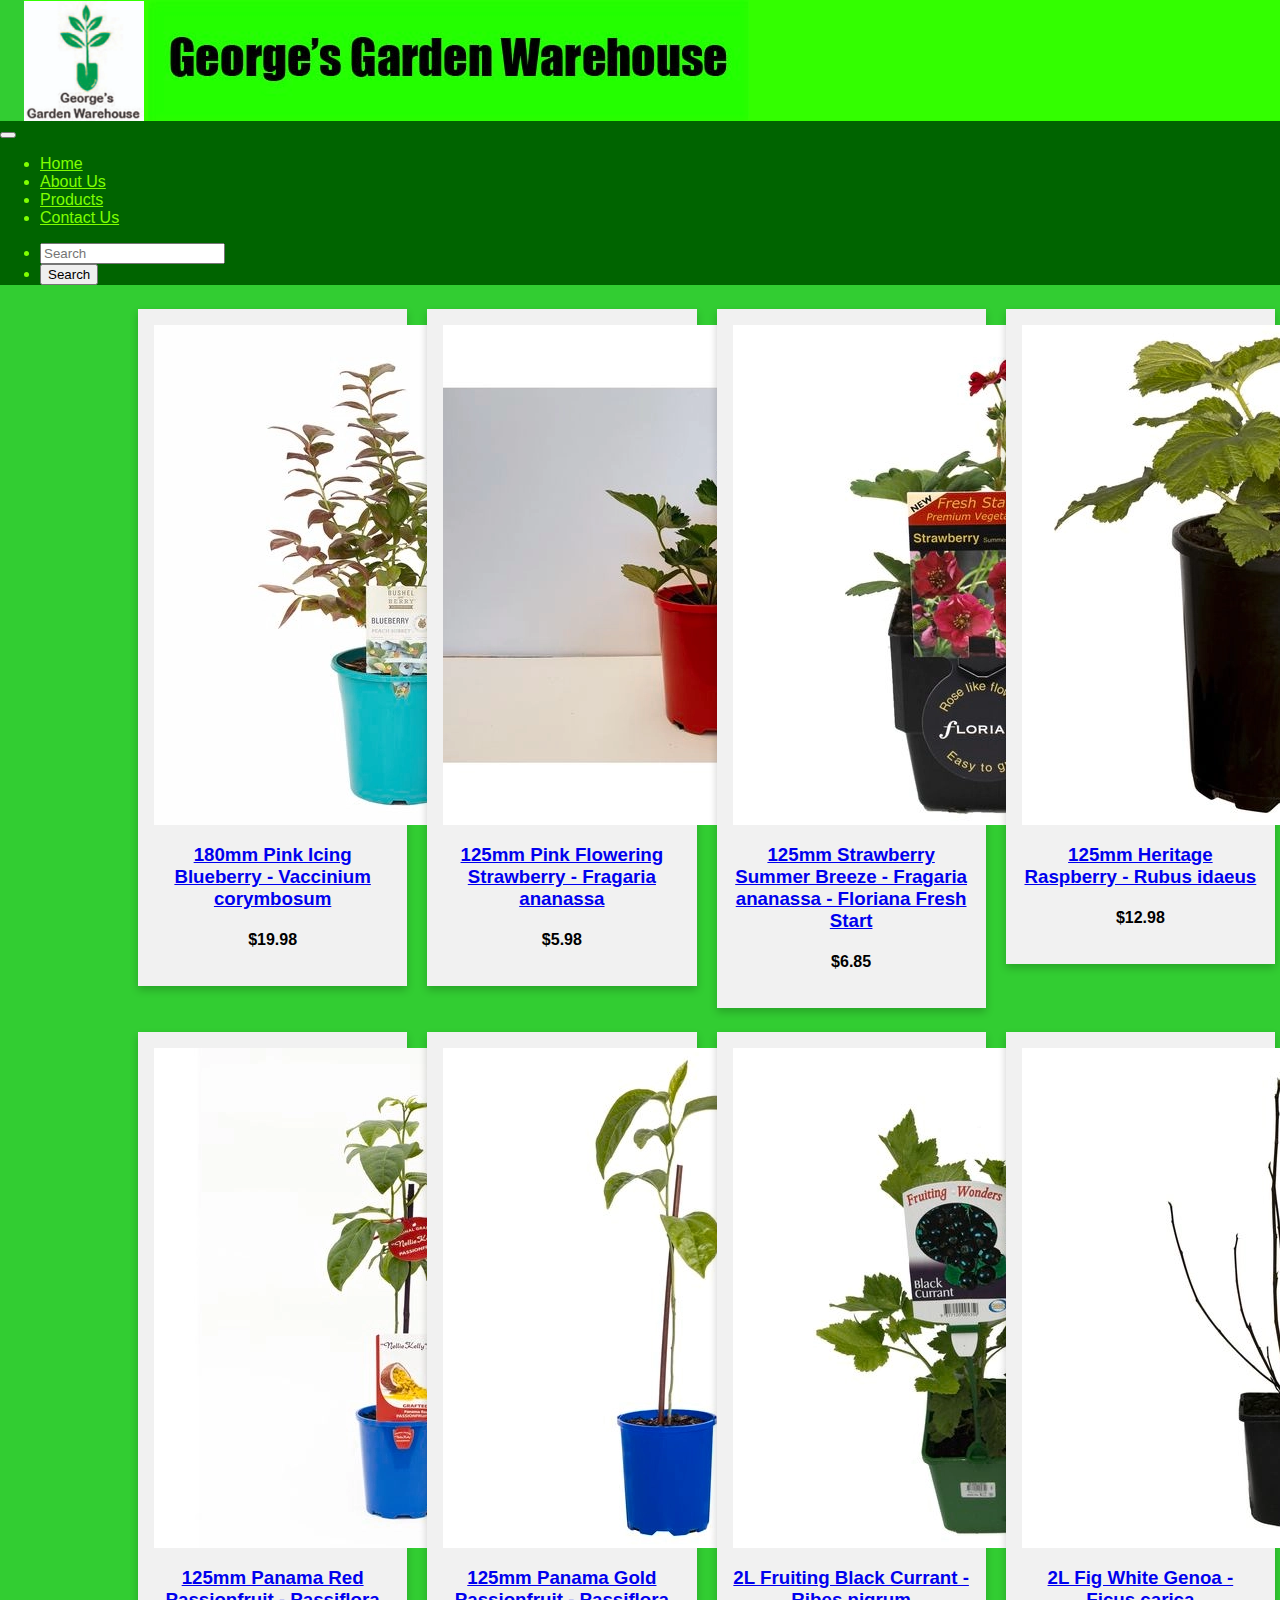
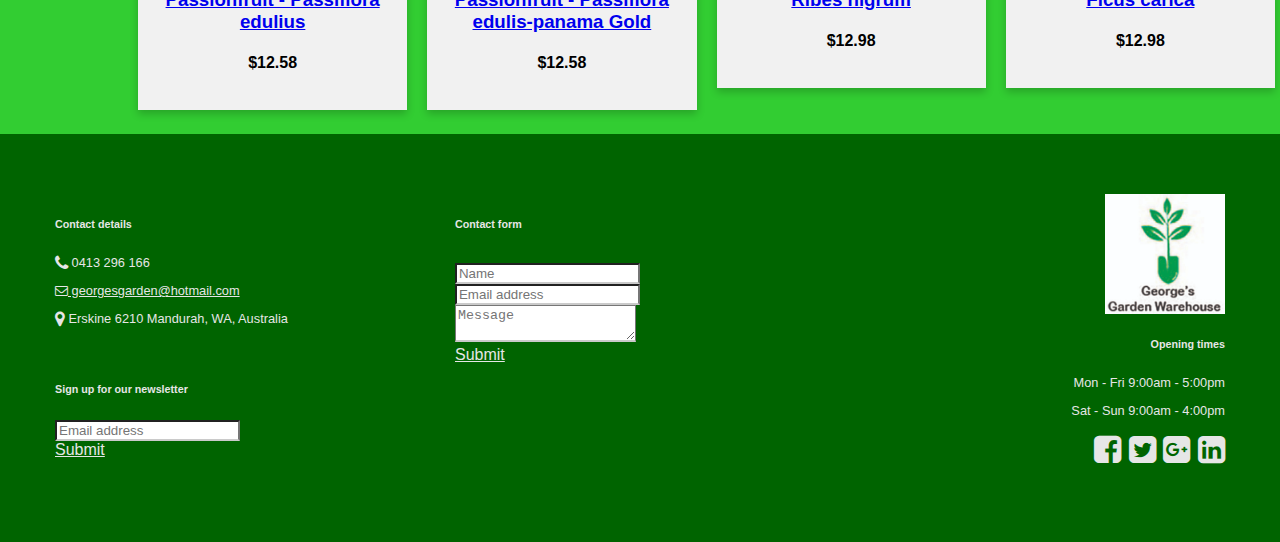
<file: indoor-plants.html>
<!doctype html>
<html>
<head>
<meta charset="utf-8">
<title>Indoor Plants</title>
<link rel="stylesheet" href="https://dhbhdrzi4tiry.cloudfront.net/cdn/sites/foundation.min.css">
<link rel="stylesheet" href="https://cdnjs.cloudflare.com/ajax/libs/font-awesome/4.7.0/css/font-awesome.min.css">
<link href="css/ggw.css" rel="stylesheet" type="text/css">
</head>

<body>
    <header>
        <img src="images/ggw-logo.jpg" alt="ggw-logo" width="120" height="120">
        <img src="images/font.jpg" alt="font">
    </header>
    
    <div class="top-bar foundation-5-top-bar">
      <div class="top-bar-title">
        <span data-responsive-toggle="responsive-menu" data-hide-for="medium">
          <button class="menu-icon" type="button" data-toggle></button>
        </span>
      </div>
      <div id="responsive-menu">
        <div class="top-bar-left">
          <ul class="dropdown vertical medium-horizontal menu" data-responsive-menu="drilldown medium-dropdown" data-auto-height="true" data-animate-height="true">
            <li><a class="nav-a" href="index.html">Home</a></li>
            <li><a class="nav-a" href="aboutus.html">About Us</a></li>
            <li><a class="nav-a" href="products.html">Products</a></li>
            <li><a class="nav-a" href="contactus.html">Contact Us</a></li>
          </ul>
        </div>
        <div class="top-bar-right">
          <ul class="menu">
            <li><input type="search" placeholder="Search"></li>
            <li><button type="button" class="button">Search</button></li>
          </ul>
        </div>
      </div>
    </div>

    <div class="row">
        <div class="column">
          <div class="card">
            <a href="images/pink-icing-blueberry.jpg"><img src="images/pink-icing-blueberry.jpg"/></a> 
            <a href="#"><h3>180mm Pink Icing Blueberry - Vaccinium corymbosum</h3></a>
            <h4>$19.98</h4>
          </div>
        </div>
      
        <div class="column">
            <div class="card">
              <a href="images/pink-flowering-strawberry.jpg"><img src="images/pink-flowering-strawberry.jpg"/></a> 
              <a href="#"><h3>125mm Pink Flowering Strawberry - Fragaria ananassa</h3></a>
              <h4>$5.98</h4>
            </div>
          </div>
        
          <div class="column">
            <div class="card">
              <a href="images/strawberry-summer-breeze.jpg"><img src="images/strawberry-summer-breeze.jpg"/></a> 
              <a href="#"><h3>125mm Strawberry Summer Breeze - Fragaria ananassa - Floriana Fresh Start</h3></a>
              <h4>$6.85</h4>
            </div>
          </div>
        
          <div class="column">
            <div class="card">
              <a href="images/heritage-raspberry.jpg"><img src="images/heritage-raspberry.jpg"/></a> 
              <a href="#"><h3>125mm Heritage Raspberry - Rubus idaeus</h3></a>
              <h4>$12.98</h4>
            </div>
          </div>
        </div>
    </div>
    <div class="row">
      <div class="column">
        <div class="card">
          <a href="images/panama-red-passionfruit.jpg"><img src="images/panama-red-passionfruit.jpg"/></a> 
          <a href="#"><h3>125mm Panama Red Passionfruit - Passiflora edulius</h3></a>
          <h4>$12.58</h4>
        </div>
      </div><div class="column">
          <div class="card">
            <a href="images/panama-gold-passionfruit.jpg"><img src="images/panama-gold-passionfruit.jpg"/></a> 
            <a href="#"><h3>125mm Panama Gold Passionfruit - Passiflora edulis-panama Gold</h3></a>
            <h4>$12.58</h4>
          </div>
        </div>
      
        <div class="column">
          <div class="card">
            <a href="images/fruiting-black-currant.jpg"><img src="images/fruiting-black-currant.jpg"/></a> 
            <a href="#"><h3>2L Fruiting Black Currant - Ribes nigrum</h3></a>
            <h4>$12.98</h4>
          </div>
        </div>
      
        <div class="column">
          <div class="card">
            <a href="images/fig-white-genoa.jpg"><img src="images/fig-white-genoa.jpg"/></a> 
            <a href="#"><h3>2L Fig White Genoa - Ficus carica</h3></a>
            <h4>$12.98</h4>
          </div>
        </div>
      </div>
  </div>
</div>

    <div class="three-column-footer-contact-form-container">
        <footer class="three-column-footer-contact-form" data-equalizer data-equalize-by-row="true">
          <div class="footer-left" data-equalizer-watch>
            <div class="baseline">
              <div class="contact-details">
                <h6>Contact details</h6>
                <p><i class="fa fa-phone fa-lg" aria-hidden="true"></i> 0413 296 166</p>
                <p><a href="#"><i class="fa fa-envelope-o" aria-hidden="true"></i> georgesgarden@hotmail.com</a></p>
                <p><i class="fa fa-map-marker fa-lg" aria-hidden="true"></i> Erskine 6210 Mandurah, WA, Australia</p>
              </div>
              <div class="newsletter">
                <div class="input-group">
                  <h6>Sign up for our newsletter</h6>
                  <input class="input-group-field" type="email" placeholder="Email address">
                </div>
                <a class="button expanded" href="#">Submit</a>
              </div>
            </div>
           </div>
          <div class="footer-center" data-equalizer-watch>
            <div class="baseline">
              <div class="newsletter">
                <h6>Contact form</h6>
                <div class="input-group">
                  <input class="input-group-field" type="text" placeholder="Name">
                  <input class="input-group-field" type="email" placeholder="Email address">
                  <textarea placeholder="Message"></textarea>
                </div>
                <a class="button expanded" href="#">Submit</a>
              </div>
            </div>
          </div>
          <div class="footer-right" data-equalizer-watch>
            <div class="baseline">
              <img class="thumbnail" src="images/ggw-logo.jpg" width="120" height="120">
              <h6>Opening times</h6>
              <p>Mon - Fri 9:00am - 5:00pm</p>
              <p>Sat - Sun 9:00am - 4:00pm</p>
              <div class="social">
                <i class="fa fa-facebook-square fa-2x" aria-hidden="true"></i>
                <i class="fa fa-twitter-square fa-2x" aria-hidden="true"></i>
                <i class="fa fa-google-plus-square fa-2x" aria-hidden="true"></i>
                <i class="fa fa-linkedin-square fa-2x" aria-hidden="true"></i>
              </div>
            </div>
          </div>
        </footer>
      </div>

    <script src="js/carousel.js"></script>
    <script src="https://code.jquery.com/jquery-2.1.4.min.js"></script>
    <script src="https://dhbhdrzi4tiry.cloudfront.net/cdn/sites/foundation.js"></script>
    <script>
      $(document).foundation();
    </script>
</body>
</html>
</file>
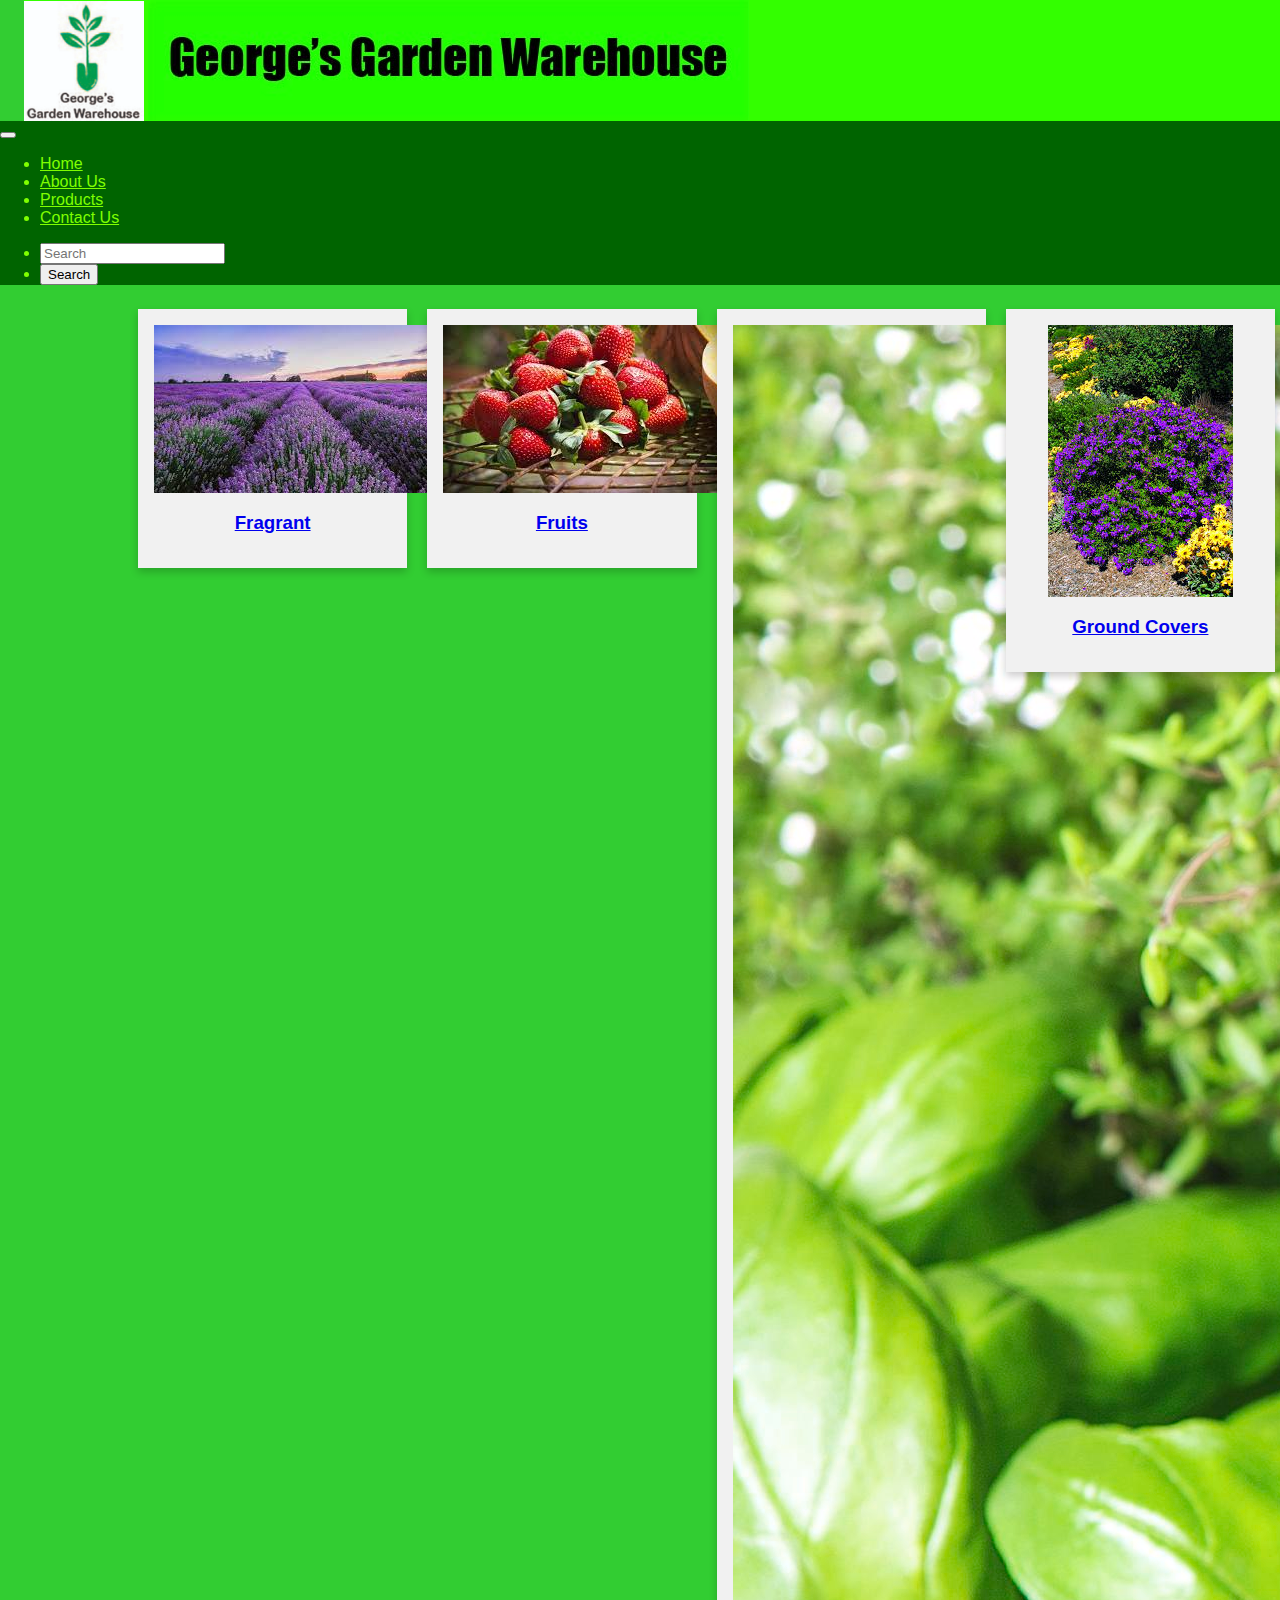
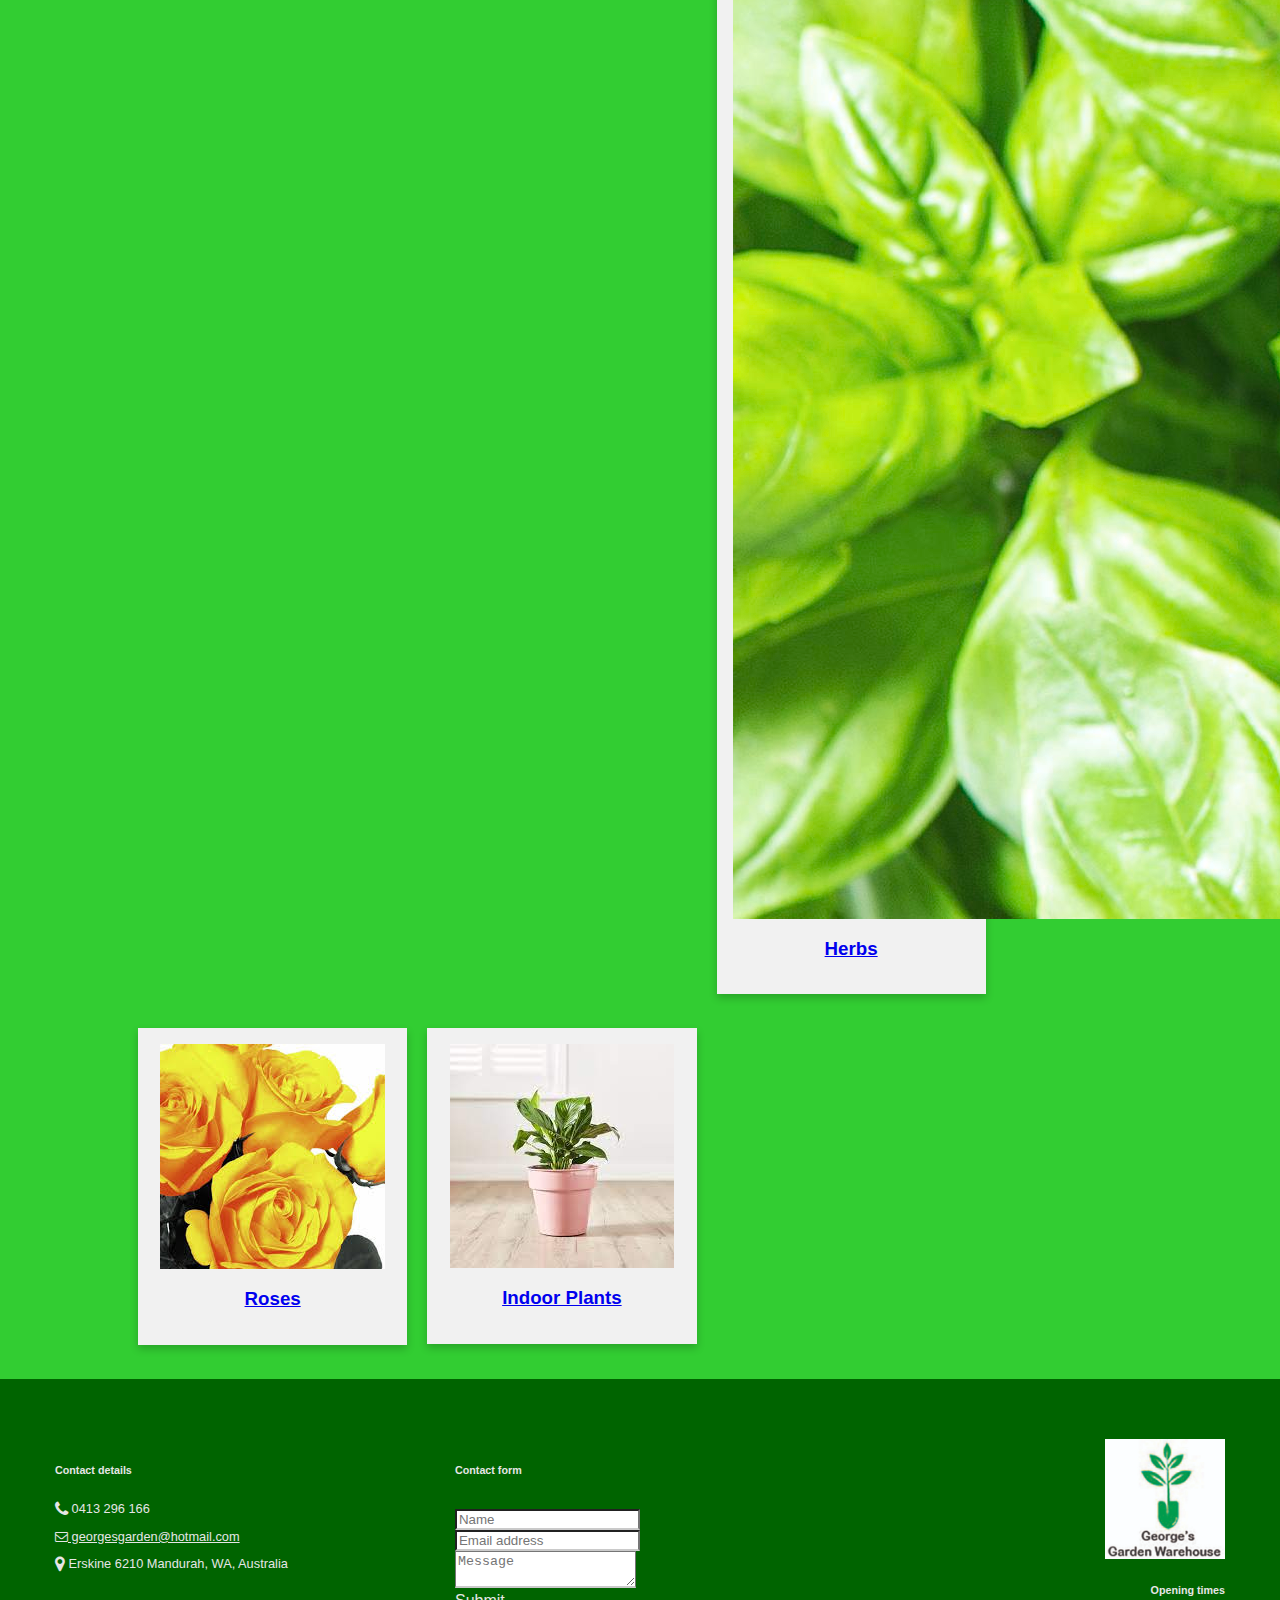
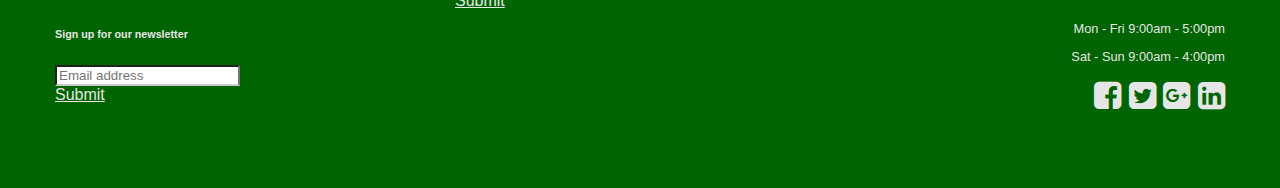
<file: plants.html>
<!doctype html>
<html>
<head>
<meta charset="utf-8">
<title>Plants</title>
<link rel="stylesheet" href="https://dhbhdrzi4tiry.cloudfront.net/cdn/sites/foundation.min.css">
<link rel="stylesheet" href="https://cdnjs.cloudflare.com/ajax/libs/font-awesome/4.7.0/css/font-awesome.min.css">
<link href="css/ggw.css" rel="stylesheet" type="text/css">
</head>

<body>
    <header>
        <img src="images/ggw-logo.jpg" alt="ggw-logo" width="120" height="120">
        <img src="images/font.jpg" alt="font">
    </header>
    
    <div class="top-bar foundation-5-top-bar">
      <div class="top-bar-title">
        <span data-responsive-toggle="responsive-menu" data-hide-for="medium">
          <button class="menu-icon" type="button" data-toggle></button>
        </span>
      </div>
      <div id="responsive-menu">
        <div class="top-bar-left">
          <ul class="dropdown vertical medium-horizontal menu" data-responsive-menu="drilldown medium-dropdown" data-auto-height="true" data-animate-height="true">
            <li><a class="nav-a" href="index.html">Home</a></li>
            <li><a class="nav-a" href="aboutus.html">About Us</a></li>
            <li><a class="nav-a" href="products.html">Products</a></li>
            <li><a class="nav-a" href="contactus.html">Contact Us</a></li>
          </ul>
        </div>
        <div class="top-bar-right">
          <ul class="menu">
            <li><input type="search" placeholder="Search"></li>
            <li><button type="button" class="button">Search</button></li>
          </ul>
        </div>
      </div>
    </div>

    <div class="row">
        <div class="column">
          <div class="card">
            <a href="images/fragrant.jpg"><img src="images/fragrant.jpg"/></a> 
            <a href="fragrant.html"><h3>Fragrant</h3></a>
          </div>
        </div>
      
        <div class="column">
            <div class="card">
              <a href="images/fruits.jpg"><img src="images/fruits.jpg"/></a> 
              <a href="fruits.html"><h3>Fruits</h3></a>
            </div>
          </div>
        
          <div class="column">
            <div class="card">
              <a href="images/herbs.jpg"><img src="images/herbs.jpg"/></a> 
              <a href="herbs.html"><h3>Herbs</h3></a>
            </div>
          </div>
        
          <div class="column">
            <div class="card">
              <a href="images/ground-covers.jpg"><img src="images/ground-covers.jpg"/></a> 
              <a href="ground-covers.html"><h3>Ground Covers</h3></a>
            </div>
          </div>
        </div>
    </div>
    <div class="row">
        <div class="column2">
          <div class="card">
            <a href="images/roses.jpg"><img src="images/roses.jpg"/></a> 
            <a href="roses.html"><h3>Roses</h3></a>
          </div>
        </div>
      
        <div class="column2">
            <div class="card">
              <a href="images/indoor-plants.jpg"><img src="images/indoor-plants.jpg"/></a> 
              <a href="indoor-plants.html"><h3>Indoor Plants</h3></a>
            </div>
          </div>      
    </div>

    <div class="three-column-footer-contact-form-container">
        <footer class="three-column-footer-contact-form" data-equalizer data-equalize-by-row="true">
          <div class="footer-left" data-equalizer-watch>
            <div class="baseline">
              <div class="contact-details">
                <h6>Contact details</h6>
                <p><i class="fa fa-phone fa-lg" aria-hidden="true"></i> 0413 296 166</p>
                <p><a href="#"><i class="fa fa-envelope-o" aria-hidden="true"></i> georgesgarden@hotmail.com</a></p>
                <p><i class="fa fa-map-marker fa-lg" aria-hidden="true"></i> Erskine 6210 Mandurah, WA, Australia</p>
              </div>
              <div class="newsletter">
                <div class="input-group">
                  <h6>Sign up for our newsletter</h6>
                  <input class="input-group-field" type="email" placeholder="Email address">
                </div>
                <a class="button expanded" href="#">Submit</a>
              </div>
            </div>
           </div>
          <div class="footer-center" data-equalizer-watch>
            <div class="baseline">
              <div class="newsletter">
                <h6>Contact form</h6>
                <div class="input-group">
                  <input class="input-group-field" type="text" placeholder="Name">
                  <input class="input-group-field" type="email" placeholder="Email address">
                  <textarea placeholder="Message"></textarea>
                </div>
                <a class="button expanded" href="#">Submit</a>
              </div>
            </div>
          </div>
          <div class="footer-right" data-equalizer-watch>
            <div class="baseline">
              <img class="thumbnail" src="images/ggw-logo.jpg" width="120" height="120">
              <h6>Opening times</h6>
              <p>Mon - Fri 9:00am - 5:00pm</p>
              <p>Sat - Sun 9:00am - 4:00pm</p>
              <div class="social">
                <i class="fa fa-facebook-square fa-2x" aria-hidden="true"></i>
                <i class="fa fa-twitter-square fa-2x" aria-hidden="true"></i>
                <i class="fa fa-google-plus-square fa-2x" aria-hidden="true"></i>
                <i class="fa fa-linkedin-square fa-2x" aria-hidden="true"></i>
              </div>
            </div>
          </div>
        </footer>
      </div>

    <script src="js/carousel.js"></script>
    <script src="https://code.jquery.com/jquery-2.1.4.min.js"></script>
    <script src="https://dhbhdrzi4tiry.cloudfront.net/cdn/sites/foundation.js"></script>
    <script>
      $(document).foundation();
    </script>
</body>
</html>
</file>
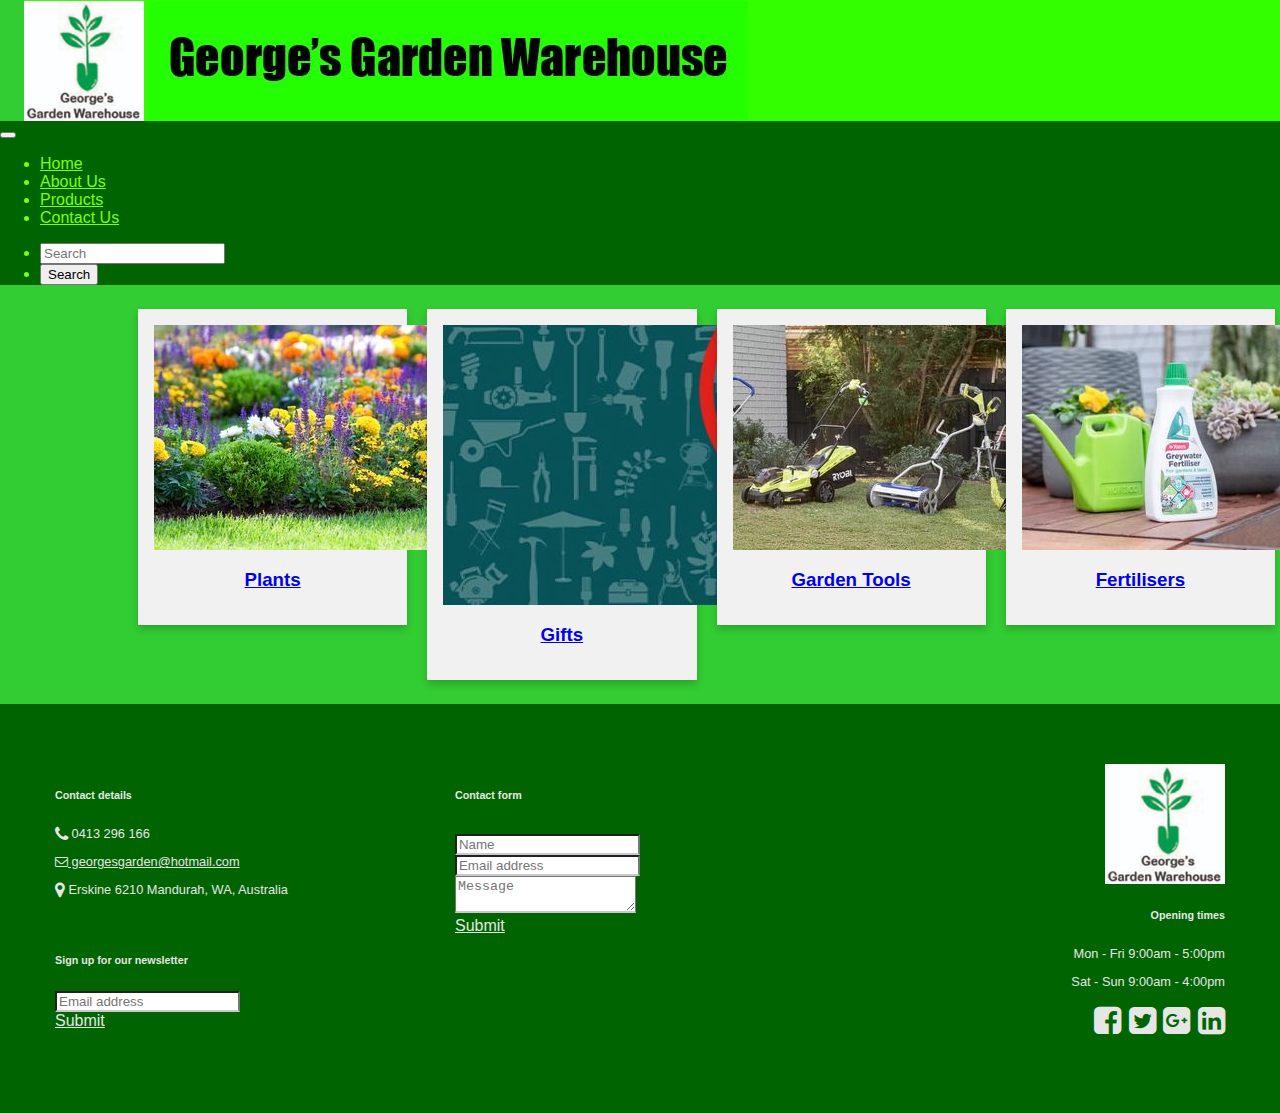
<file: products.html>
<!doctype html>
<html>
<head>
<meta charset="utf-8">
<title>Products</title>
<link rel="stylesheet" href="https://dhbhdrzi4tiry.cloudfront.net/cdn/sites/foundation.min.css">
<link rel="stylesheet" href="https://cdnjs.cloudflare.com/ajax/libs/font-awesome/4.7.0/css/font-awesome.min.css">
<link href="css/ggw.css" rel="stylesheet" type="text/css">
</head>

<body>
    <header>
        <img src="images/ggw-logo.jpg" alt="ggw-logo" width="120" height="120">
        <img src="images/font.jpg" alt="font">
    </header>
    
    <div class="top-bar foundation-5-top-bar">
      <div class="top-bar-title">
        <span data-responsive-toggle="responsive-menu" data-hide-for="medium">
          <button class="menu-icon" type="button" data-toggle></button>
        </span>
      </div>
      <div id="responsive-menu">
        <div class="top-bar-left">
          <ul class="dropdown vertical medium-horizontal menu" data-responsive-menu="drilldown medium-dropdown" data-auto-height="true" data-animate-height="true">
            <li><a class="nav-a" href="index.html">Home</a></li>
            <li><a class="nav-a" href="aboutus.html">About Us</a></li>
            <li><a class="nav-a" href="products.html">Products</a></li>
            <li><a class="nav-a" href="contactus.html">Contact Us</a></li>
          </ul>
        </div>
        <div class="top-bar-right">
          <ul class="menu">
            <li><input type="search" placeholder="Search"></li>
            <li><button type="button" class="button">Search</button></li>
          </ul>
        </div>
      </div>
    </div>

    <div class="row">
        <div class="column">
          <div class="card">
            <a href="images/plants.jpg"><img src="images/plants.jpg"/></a> 
            <a href="plants.html"><h3>Plants</h3></a>
          </div>
        </div>
      
        <div class="column">
            <div class="card">
              <a href="images/gifts.jpg"><img src="images/gifts.jpg"/></a> 
              <a href="gifts.html"><h3>Gifts</h3></a>
            </div>
          </div>
        
          <div class="column">
            <div class="card">
              <a href="images/garden-tools.jpg"><img src="images/garden-tools.jpg"/></a> 
              <a href="garden-tools.html"><h3>Garden Tools</h3></a>
            </div>
          </div>
        
          <div class="column">
            <div class="card">
              <a href="images/fertilisers.jpg"><img src="images/fertilisers.jpg"/></a> 
              <a href="fertilisers.html"><h3>Fertilisers</h3></a>
            </div>
          </div>
        </div>
    </div>

    <div class="three-column-footer-contact-form-container">
        <footer class="three-column-footer-contact-form" data-equalizer data-equalize-by-row="true">
          <div class="footer-left" data-equalizer-watch>
            <div class="baseline">
              <div class="contact-details">
                <h6>Contact details</h6>
                <p><i class="fa fa-phone fa-lg" aria-hidden="true"></i> 0413 296 166</p>
                <p><a href="#"><i class="fa fa-envelope-o" aria-hidden="true"></i> georgesgarden@hotmail.com</a></p>
                <p><i class="fa fa-map-marker fa-lg" aria-hidden="true"></i> Erskine 6210 Mandurah, WA, Australia</p>
              </div>
              <div class="newsletter">
                <div class="input-group">
                  <h6>Sign up for our newsletter</h6>
                  <input class="input-group-field" type="email" placeholder="Email address">
                </div>
                <a class="button expanded" href="#">Submit</a>
              </div>
            </div>
           </div>
          <div class="footer-center" data-equalizer-watch>
            <div class="baseline">
              <div class="newsletter">
                <h6>Contact form</h6>
                <div class="input-group">
                  <input class="input-group-field" type="text" placeholder="Name">
                  <input class="input-group-field" type="email" placeholder="Email address">
                  <textarea placeholder="Message"></textarea>
                </div>
                <a class="button expanded" href="#">Submit</a>
              </div>
            </div>
          </div>
          <div class="footer-right" data-equalizer-watch>
            <div class="baseline">
              <img class="thumbnail" src="images/ggw-logo.jpg" width="120" height="120">
              <h6>Opening times</h6>
              <p>Mon - Fri 9:00am - 5:00pm</p>
              <p>Sat - Sun 9:00am - 4:00pm</p>
              <div class="social">
                <i class="fa fa-facebook-square fa-2x" aria-hidden="true"></i>
                <i class="fa fa-twitter-square fa-2x" aria-hidden="true"></i>
                <i class="fa fa-google-plus-square fa-2x" aria-hidden="true"></i>
                <i class="fa fa-linkedin-square fa-2x" aria-hidden="true"></i>
              </div>
            </div>
          </div>
        </footer>
      </div>

    <script src="js/carousel.js"></script>
    <script src="https://code.jquery.com/jquery-2.1.4.min.js"></script>
    <script src="https://dhbhdrzi4tiry.cloudfront.net/cdn/sites/foundation.js"></script>
    <script>
      $(document).foundation();
    </script>
</body>
</html>
</file>
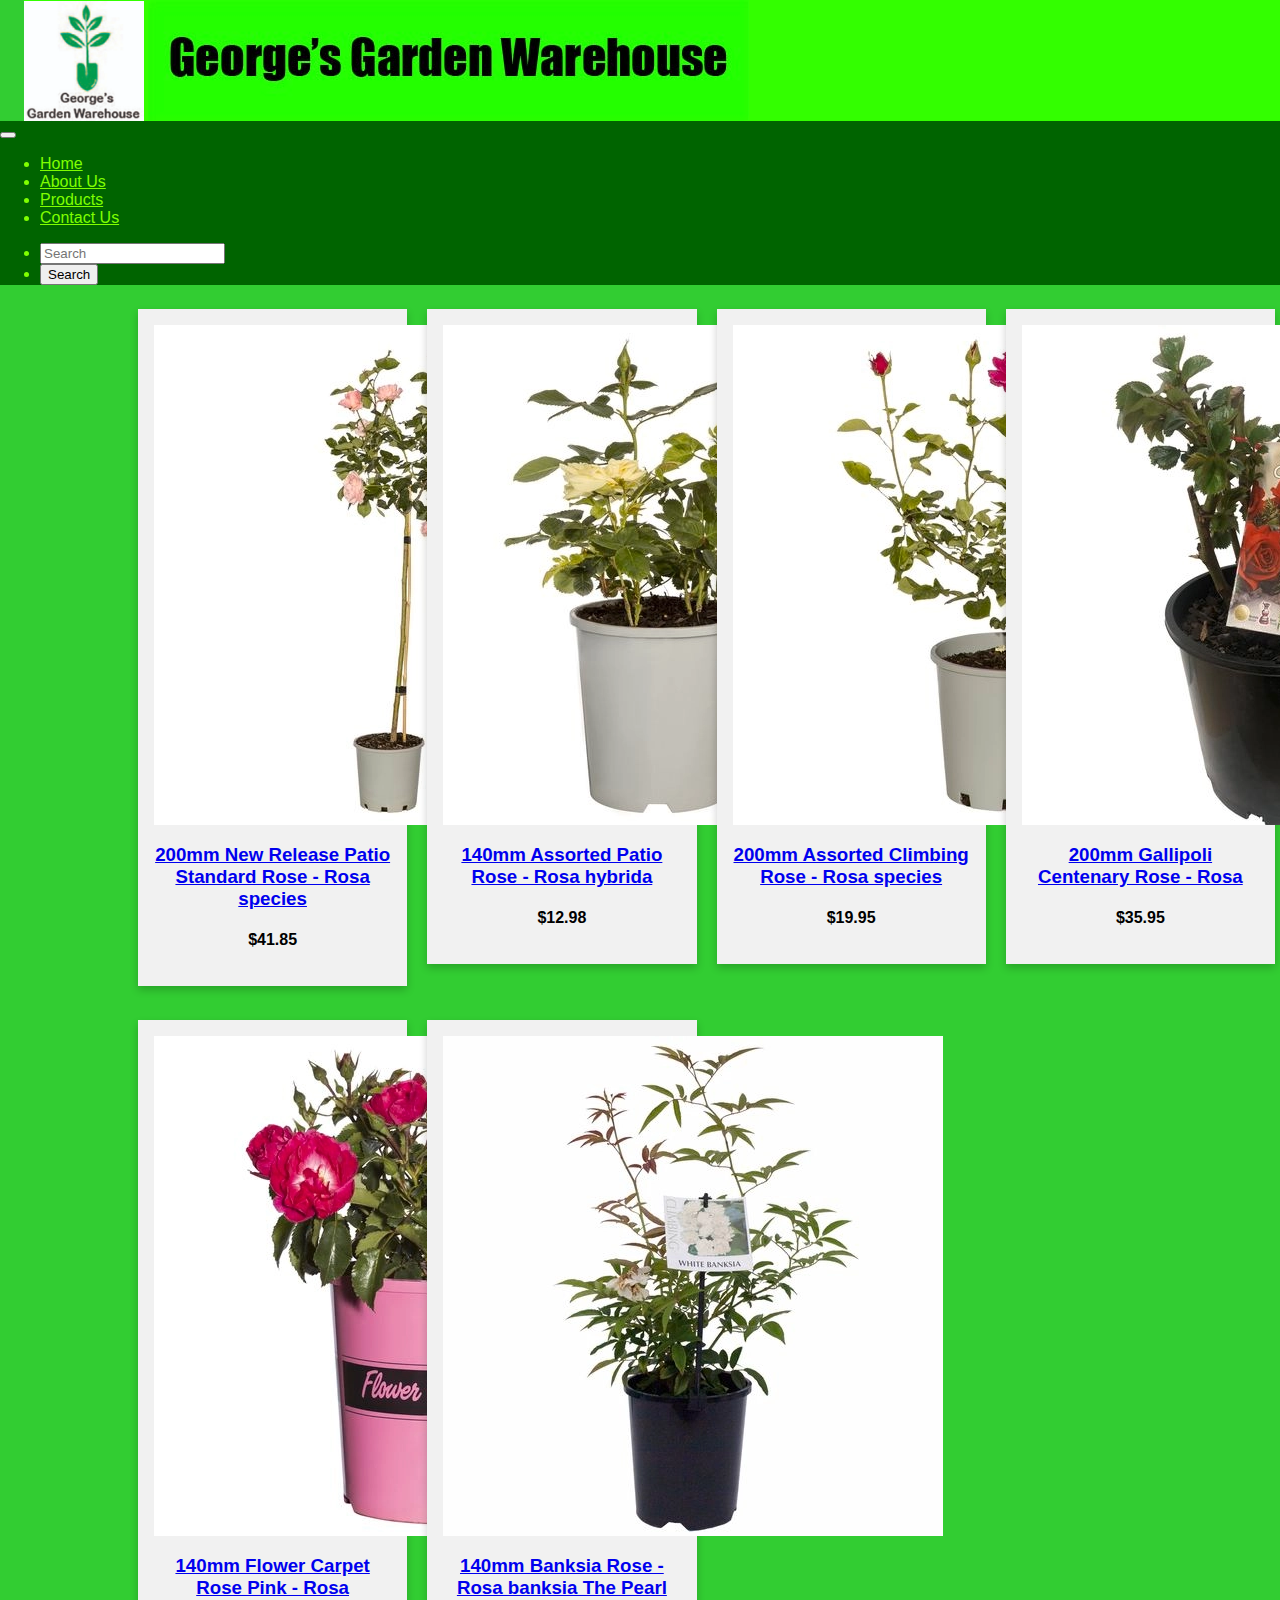
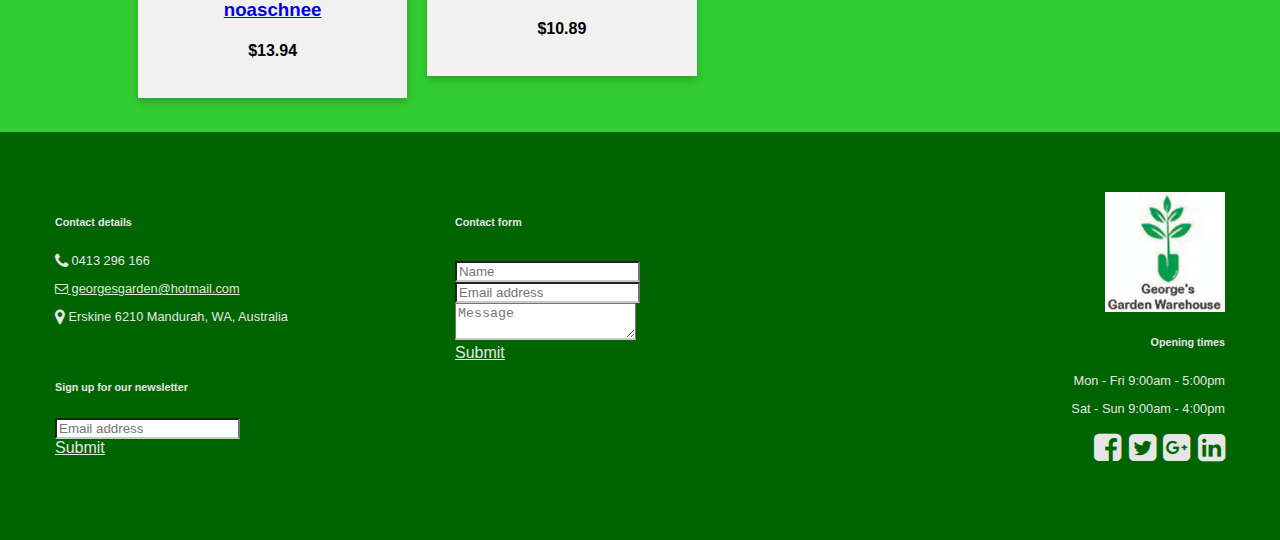
<file: roses.html>
<!doctype html>
<html>
<head>
<meta charset="utf-8">
<title>Roses</title>
<link rel="stylesheet" href="https://dhbhdrzi4tiry.cloudfront.net/cdn/sites/foundation.min.css">
<link rel="stylesheet" href="https://cdnjs.cloudflare.com/ajax/libs/font-awesome/4.7.0/css/font-awesome.min.css">
<link href="css/ggw.css" rel="stylesheet" type="text/css">
</head>

<body>
    <header>
        <img src="images/ggw-logo.jpg" alt="ggw-logo" width="120" height="120">
        <img src="images/font.jpg" alt="font">
    </header>
    
    <div class="top-bar foundation-5-top-bar">
      <div class="top-bar-title">
        <span data-responsive-toggle="responsive-menu" data-hide-for="medium">
          <button class="menu-icon" type="button" data-toggle></button>
        </span>
      </div>
      <div id="responsive-menu">
        <div class="top-bar-left">
          <ul class="dropdown vertical medium-horizontal menu" data-responsive-menu="drilldown medium-dropdown" data-auto-height="true" data-animate-height="true">
            <li><a class="nav-a" href="index.html">Home</a></li>
            <li><a class="nav-a" href="aboutus.html">About Us</a></li>
            <li><a class="nav-a" href="products.html">Products</a></li>
            <li><a class="nav-a" href="contactus.html">Contact Us</a></li>
          </ul>
        </div>
        <div class="top-bar-right">
          <ul class="menu">
            <li><input type="search" placeholder="Search"></li>
            <li><button type="button" class="button">Search</button></li>
          </ul>
        </div>
      </div>
    </div>

    <div class="row">
        <div class="column">
          <div class="card">
            <a href="images/patio-standard-rose.jpg"><img src="images/patio-standard-rose.jpg"/></a> 
            <a href="#"><h3>200mm New Release Patio Standard Rose - Rosa species</h3></a>
            <h4>$41.85</h4>
          </div>
        </div>
      
        <div class="column">
            <div class="card">
              <a href="images/assorted-patio-rose.jpg"><img src="images/assorted-patio-rose.jpg"/></a> 
              <a href="#"><h3>140mm Assorted Patio Rose - Rosa hybrida</h3></a>
              <h4>$12.98</h4>
            </div>
          </div>
        
          <div class="column">
            <div class="card">
              <a href="images/assorted-climbing-rose.jpg"><img src="images/assorted-climbing-rose.jpg"/></a> 
              <a href="#"><h3>200mm Assorted Climbing Rose - Rosa species</h3></a>
              <h4>$19.95</h4>
            </div>
          </div>
        
          <div class="column">
            <div class="card">
              <a href="images/gallipoli-centenary-rose.jpg"><img src="images/gallipoli-centenary-rose.jpg"/></a> 
              <a href="#"><h3>200mm Gallipoli Centenary Rose - Rosa</h3></a>
              <h4>$35.95</h4>
            </div>
          </div>
        </div>
    </div>
    <div class="row">
        <div class="column2">
          <div class="card">
            <a href="images/flower-carpet-rose.jpg"><img src="images/flower-carpet-rose.jpg"/></a> 
            <a href="#"><h3>140mm Flower Carpet Rose Pink - Rosa noaschnee</h3></a>
            <h4>$13.94</h4>
          </div>
        </div>
        <div class="column2">
          <div class="card">
            <a href="images/banksia-rose.jpg"><img src="images/banksia-rose.jpg"/></a> 
            <a href="#"><h3>140mm Banksia Rose - Rosa banksia The Pearl</h3></a>
            <h4>$10.89</h4>
          </div>
        </div>
      </div>

    <div class="three-column-footer-contact-form-container">
        <footer class="three-column-footer-contact-form" data-equalizer data-equalize-by-row="true">
          <div class="footer-left" data-equalizer-watch>
            <div class="baseline">
              <div class="contact-details">
                <h6>Contact details</h6>
                <p><i class="fa fa-phone fa-lg" aria-hidden="true"></i> 0413 296 166</p>
                <p><a href="#"><i class="fa fa-envelope-o" aria-hidden="true"></i> georgesgarden@hotmail.com</a></p>
                <p><i class="fa fa-map-marker fa-lg" aria-hidden="true"></i> Erskine 6210 Mandurah, WA, Australia</p>
              </div>
              <div class="newsletter">
                <div class="input-group">
                  <h6>Sign up for our newsletter</h6>
                  <input class="input-group-field" type="email" placeholder="Email address">
                </div>
                <a class="button expanded" href="#">Submit</a>
              </div>
            </div>
           </div>
          <div class="footer-center" data-equalizer-watch>
            <div class="baseline">
              <div class="newsletter">
                <h6>Contact form</h6>
                <div class="input-group">
                  <input class="input-group-field" type="text" placeholder="Name">
                  <input class="input-group-field" type="email" placeholder="Email address">
                  <textarea placeholder="Message"></textarea>
                </div>
                <a class="button expanded" href="#">Submit</a>
              </div>
            </div>
          </div>
          <div class="footer-right" data-equalizer-watch>
            <div class="baseline">
              <img class="thumbnail" src="images/ggw-logo.jpg" width="120" height="120">
              <h6>Opening times</h6>
              <p>Mon - Fri 9:00am - 5:00pm</p>
              <p>Sat - Sun 9:00am - 4:00pm</p>
              <div class="social">
                <i class="fa fa-facebook-square fa-2x" aria-hidden="true"></i>
                <i class="fa fa-twitter-square fa-2x" aria-hidden="true"></i>
                <i class="fa fa-google-plus-square fa-2x" aria-hidden="true"></i>
                <i class="fa fa-linkedin-square fa-2x" aria-hidden="true"></i>
              </div>
            </div>
          </div>
        </footer>
      </div>

    <script src="js/carousel.js"></script>
    <script src="https://code.jquery.com/jquery-2.1.4.min.js"></script>
    <script src="https://dhbhdrzi4tiry.cloudfront.net/cdn/sites/foundation.js"></script>
    <script>
      $(document).foundation();
    </script>
</body>
</html>
</file>
<file: css/ggw.css>
@charset "utf-8";
/* CSS Document */

body {
    background-color: limegreen;
}

header {
    background-color: #33FF00;
    margin-left: 1.5rem;
}

.about-us-header {
  margin-left: 1rem;
  margin-top: 1rem;
}

mixed {
  float: left;
}

.foundation-5-top-bar {
  background: darkgreen;
  color:chartreuse;
}

.nav-a {
  background: darkgreen;
}

.foundation-5-top-bar .menu {
  background: darkgreen;
}

.foundation-5-top-bar .menu a {
  color: chartreuse;
}

.foundation-5-top-bar .is-dropdown-submenu {
  border: 0;
}

.foundation-5-top-bar .is-dropdown-submenu-item.opens-right a::after {
  border-color: transparent transparent transparent #fefefe;
}

.foundation-5-top-bar .js-drilldown-back > a::before {
  border-color: transparent #fefefe transparent transparent;
}

.foundation-5-top-bar .is-drilldown-submenu-parent > a::after {
  border-color: transparent transparent transparent #fefefe;
}

.foundation-5-top-bar .dropdown.menu.medium-horizontal > li.is-dropdown-submenu-parent > a::after {
  border-color: #fefefe transparent transparent;
}

* {box-sizing: border-box}
body {font-family: Verdana, sans-serif; margin:0}
.mySlides {display: none}
img {vertical-align: middle;}

/* Slideshow container */
.slideshow-container {
  max-width: 1000px;
  position: relative;
  margin: auto;
}

/* Next & previous buttons */
.prev, .next {
  cursor: pointer;
  position: absolute;
  top: 50%;
  width: auto;
  padding: 16px;
  margin-top: -22px;
  color: white;
  font-weight: bold;
  font-size: 18px;
  transition: 0.6s ease;
  border-radius: 0 3px 3px 0;
  user-select: none;
}

/* Position the "next button" to the right */
.next {
  right: 0;
  border-radius: 3px 0 0 3px;
}

/* On hover, add a black background color with a little bit see-through */
.prev:hover, .next:hover {
  background-color: rgba(0,0,0,0.8);
}

/* Caption text */
.text {
  color: cyan;
  font-size: 15px;
  font-weight: bolder;
  padding: 8px 12px;
  position: absolute;
  bottom: 8px;
  width: 100%;
  text-align: center;
}

/* Number text (1/3 etc) */
.numbertext {
  color: #f2f2f2;
  font-size: 12px;
  padding: 8px 12px;
  position: absolute;
  top: 0;
}

/* The dots/bullets/indicators */
.dot {
  cursor: pointer;
  height: 15px;
  width: 15px;
  margin: 0 2px;
  background-color: #bbb;
  border-radius: 50%;
  display: inline-block;
  transition: background-color 0.6s ease;
}

.active, .dot:hover {
  background-color: #717171;
}

/* Fading animation */
.fade {
  -webkit-animation-name: fade;
  -webkit-animation-duration: 1.5s;
  animation-name: fade;
  animation-duration: 1.5s;
}

@-webkit-keyframes fade {
  from {opacity: .4} 
  to {opacity: 1}
}

@keyframes fade {
  from {opacity: .4} 
  to {opacity: 1}
}

/* On smaller screens, decrease text size */
@media only screen and (max-width: 300px) {
  .prev, .next,.text {font-size: 11px}
}

.embed-container { 
	position: relative; 
	padding-bottom: 56.25%; 
	height: 0; 
	overflow: hidden; 
	max-width: 100%; 
} 

.embed-container iframe, .embed-container object, .embed-container embed { 
	position: absolute; 
	top: 0; 
	left: 0; 
	width: 50%; 
	height: 50%; 
}

.google-maps {
  position: relative;
  padding-bottom: 75%; // This is the aspect ratio
  height: 0;
  overflow: hidden;
}
.google-maps iframe {
  position: absolute;
  top: 0;
  left: 0;
  width: 100% !important;
  height: 100% !important;
}

.about-para {
  margin-left: 1rem;
  margin-right: 1.5rem;
  font-size:x-large;
}

img[alt=mixed.jpg]{
  width: 25%;
  max-width: 100%;
  display: block;
}

img[alt=mediterranean.jpg]{
  width: 25%;
  max-width: 100%;
  display: block;
  margin-right: 0.5rem;
}

/* Float four columns side by side */
.column {
  float: left;
  width: 25%;
  padding: 0 10px;
  height: auto;
}

/* Create two equal columns that floats next to each other */
.column2 {
  float: left;
  width: 50%;
  padding: 10px;
  height: 300px; /* Should be removed. Only for demonstration */
  margin-bottom: 1.5rem;
  margin-left: -6.5rem;
}

.video-column {
  float: left;
  width: 33%;
  padding: 10px;
  height: 300px; /* Should be removed. Only for demonstration */
  margin-bottom: 1.5rem;
}

/* Remove extra left and right margins, due to padding */
.row {
  margin: 0 -5px;
  margin-left: 8rem;
  margin-top: 1.5rem;
  margin-bottom: 1.5rem;
}

/* Remove extra left and right margins, due to padding */
.video-row {
  margin: 0 -5px;
  margin-left: 8rem;
  margin-top: 1.5rem;
  margin-bottom: 1.5rem;
}

/* Clear floats after the columns */
.row:after {
  content: "";
  display: table;
  clear: both;
}

/* Clear floats after the columns */
.video-row:after {
  content: "";
  display: table;
  clear: both;
}

/* Responsive columns */
@media screen and (max-width: 600px) {
  .column {
    width: 100%;
    display: block;
    margin-bottom: 20px;
  }
}

/* Style the counter cards */
.card {
  box-shadow: 0 4px 8px 0 rgba(0, 0, 0, 0.2);
  padding: 16px;
  text-align: center;
  background-color: #f1f1f1;
  height: auto;
}

.three-column-footer-contact-form-container {
    background-color: darkgreen;
  }
  
  .three-column-footer-contact-form-container .three-column-footer-contact-form {
    max-width: 75rem;
    margin-right: auto;
    margin-left: auto;
    color: #e6e6e6;
    padding: 3.75rem 0;
  }
  
  .three-column-footer-contact-form-container .three-column-footer-contact-form::before, .three-column-footer-contact-form-container .three-column-footer-contact-form::after {
    display: table;
    content: ' ';
    -webkit-flex-basis: 0;
        -ms-flex-preferred-size: 0;
            flex-basis: 0;
    -webkit-order: 1;
        -ms-flex-order: 1;
            order: 1;
  }
  
  .three-column-footer-contact-form-container .three-column-footer-contact-form::after {
    clear: both;
  }
  
  .three-column-footer-contact-form-container .three-column-footer-contact-form a {
    color: #e6e6e6;
  }
  
  .three-column-footer-contact-form-container .three-column-footer-contact-form .footer-left {
    width: 100%;
    float: left;
    padding-right: 0.625rem;
    padding-left: 0.625rem;
    display: table;
  }
  
  .three-column-footer-contact-form-container .three-column-footer-contact-form .footer-left .baseline {
    display: table-cell;
    vertical-align: bottom;
  }
  
  .three-column-footer-contact-form-container .three-column-footer-contact-form .footer-left .contact-details p {
    font-size: 0.8rem;
    margin-bottom: 0;
  }
  
  .three-column-footer-contact-form-container .three-column-footer-contact-form .footer-left .input-group {
    padding: 2rem 0 0 0;
  }
  
  .three-column-footer-contact-form-container .three-column-footer-contact-form .footer-left .input-group input {
    border-bottom: 2px solid #cacaca;
  }
  
  @media print, screen and (min-width: 40em) {
    .three-column-footer-contact-form-container .three-column-footer-contact-form .footer-left {
      padding-right: 0.9375rem;
      padding-left: 0.9375rem;
    }
  }
  
  .three-column-footer-contact-form-container .three-column-footer-contact-form .footer-left:last-child:not(:first-child) {
    float: right;
  }
  
  @media print, screen and (min-width: 64em) {
    .three-column-footer-contact-form-container .three-column-footer-contact-form .footer-left {
      width: 25%;
      float: left;
      padding-right: 0.625rem;
      padding-left: 0.625rem;
    }
  }
  
  @media print, screen and (min-width: 64em) and (min-width: 40em) {
    .three-column-footer-contact-form-container .three-column-footer-contact-form .footer-left {
      padding-right: 0.9375rem;
      padding-left: 0.9375rem;
    }
  }
  
  @media print, screen and (min-width: 64em) {
    .three-column-footer-contact-form-container .three-column-footer-contact-form .footer-left:last-child:not(:first-child) {
      float: right;
    }
  }
  
  .three-column-footer-contact-form-container .three-column-footer-contact-form .footer-center {
    text-align: left;
    width: 100%;
    float: left;
    padding-right: 0.625rem;
    padding-left: 0.625rem;
    display: table;
  }
  
  @media print, screen and (min-width: 40em) {
    .three-column-footer-contact-form-container .three-column-footer-contact-form .footer-center {
      padding-right: 0.9375rem;
      padding-left: 0.9375rem;
    }
  }
  
  .three-column-footer-contact-form-container .three-column-footer-contact-form .footer-center:last-child:not(:first-child) {
    float: right;
  }
  
  @media print, screen and (min-width: 64em) {
    .three-column-footer-contact-form-container .three-column-footer-contact-form .footer-center {
      width: 33.33333%;
      float: left;
      padding-right: 0.625rem;
      padding-left: 0.625rem;
      position: relative;
      left: 8.33333%;
    }
  }
  
  @media print, screen and (min-width: 64em) and (min-width: 40em) {
    .three-column-footer-contact-form-container .three-column-footer-contact-form .footer-center {
      padding-right: 0.9375rem;
      padding-left: 0.9375rem;
    }
  }
  
  @media print, screen and (min-width: 64em) {
    .three-column-footer-contact-form-container .three-column-footer-contact-form .footer-center:last-child:not(:first-child) {
      float: right;
    }
  }
  
  .three-column-footer-contact-form-container .three-column-footer-contact-form .footer-center .baseline {
    display: table-cell;
    vertical-align: bottom;
  }
  
  .three-column-footer-contact-form-container .three-column-footer-contact-form .footer-center .input-group {
    padding: 0.5rem 0 0 0;
  }
  
  .three-column-footer-contact-form-container .three-column-footer-contact-form .footer-center .input-group input {
    border-bottom: 2px solid #cacaca;
  }
  
  .three-column-footer-contact-form-container .three-column-footer-contact-form .footer-center .input-group textarea {
    border-bottom: 2px solid #cacaca;
  }
  
  .three-column-footer-contact-form-container .three-column-footer-contact-form .footer-right {
    text-align: right;
    width: 100%;
    float: left;
    padding-right: 0.625rem;
    padding-left: 0.625rem;
    display: table;
  }
  
  .three-column-footer-contact-form-container .three-column-footer-contact-form .footer-right .baseline {
    display: table-cell;
    vertical-align: bottom;
  }
  
  .three-column-footer-contact-form-container .three-column-footer-contact-form .footer-right h2 {
    color: #fefefe;
  }
  
  .three-column-footer-contact-form-container .three-column-footer-contact-form .footer-right p {
    font-size: 0.8rem;
    margin-bottom: 0;
  }
  
  .three-column-footer-contact-form-container .three-column-footer-contact-form .footer-right .fa {
    padding: 1rem 0 1rem 0.2rem;
  }
  
  @media print, screen and (min-width: 40em) {
    .three-column-footer-contact-form-container .three-column-footer-contact-form .footer-right {
      padding-right: 0.9375rem;
      padding-left: 0.9375rem;
    }
  }
  
  .three-column-footer-contact-form-container .three-column-footer-contact-form .footer-right:last-child:not(:first-child) {
    float: right;
  }
  
  @media print, screen and (min-width: 64em) {
    .three-column-footer-contact-form-container .three-column-footer-contact-form .footer-right {
      width: 25%;
      float: left;
      padding-right: 0.625rem;
      padding-left: 0.625rem;
    }
  }
  
  @media print, screen and (min-width: 64em) and (min-width: 40em) {
    .three-column-footer-contact-form-container .three-column-footer-contact-form .footer-right {
      padding-right: 0.9375rem;
      padding-left: 0.9375rem;
    }
  }
  
  @media print, screen and (min-width: 64em) {
    .three-column-footer-contact-form-container .three-column-footer-contact-form .footer-right:last-child:not(:first-child) {
      float: right;
    }
  }

  .column2 {
    float: left;
    width: 25%;
    margin: 0rem;
    height: auto;
  }
</file>
<file: css/ggw2.css>
@charset "utf-8";
/* CSS Document */

body {
  background-color: limegreen;
}

header {
  background-color: #33FF00;
  margin-left: 1.5rem;
}

.foundation-5-top-bar {
background: darkgreen;
color:chartreuse;
}

.nav-a {
background: darkgreen;
}

.foundation-5-top-bar .menu {
background: darkgreen;
}

.foundation-5-top-bar .menu a {
color: chartreuse;
}

.foundation-5-top-bar .is-dropdown-submenu {
border: 0;
}

.foundation-5-top-bar .is-dropdown-submenu-item.opens-right a::after {
border-color: transparent transparent transparent #fefefe;
}

.foundation-5-top-bar .js-drilldown-back > a::before {
border-color: transparent #fefefe transparent transparent;
}

.foundation-5-top-bar .is-drilldown-submenu-parent > a::after {
border-color: transparent transparent transparent #fefefe;
}

.foundation-5-top-bar .dropdown.menu.medium-horizontal > li.is-dropdown-submenu-parent > a::after {
border-color: #fefefe transparent transparent;
}

div.slideshow-container {
    max-width: none;
    position: relative;
    margin: auto;
}

a {
	background-color: darkgreen;
	color: blue;
	/*font-family: Arial;*/
}

.footer {
  background-color: greenyellow;
  padding: 20px;
  text-align: center;
  color: white;
}

.footer-columns {
	background-color: none;
}



.callout.secondary {
    background-color: greenyellow;
}

.lead {
    font-size: 125%;
    line-height: 1.6;
	color: blue;
	font-weight: bold;
}

.menu-text {
    color: blue;
    line-height: 1;
    padding: .7rem 1rem;
	text-align: center;
	width: 250px;
}


.george-phone {
	color: blue;
}

.george-email {
	color: blue;
}

.george-address {
	color: blue;
}

* {box-sizing: border-box}
body {font-family: Verdana, sans-serif; margin:0}
.mySlides {display: none}
img {vertical-align: middle;}

/* Slideshow container */
.slideshow-container {
  max-width: 1000px;
  position: relative;
  margin: auto;
}

/* Next & previous buttons */
.prev, .next {
  cursor: pointer;
  position: absolute;
  top: 50%;
  width: auto;
  padding: 16px;
  margin-top: -22px;
  color: white;
  font-weight: bold;
  font-size: 18px;
  transition: 0.6s ease;
  border-radius: 0 3px 3px 0;
  user-select: none;
}

/* Position the "next button" to the right */
.next {
  right: 0;
  border-radius: 3px 0 0 3px;
}

/* On hover, add a black background color with a little bit see-through */
.prev:hover, .next:hover {
  background-color: rgba(0,0,0,0.8);
}

/* Caption text */
.text {
  color: cyan;
  font-size: 15px;
  font-weight: bolder;
  padding: 8px 12px;
  position: absolute;
  bottom: 8px;
  width: 100%;
  text-align: center;
}

/* Number text (1/3 etc) */
.numbertext {
  color: #f2f2f2;
  font-size: 12px;
  padding: 8px 12px;
  position: absolute;
  top: 0;
}

/* The dots/bullets/indicators */
.dot {
  cursor: pointer;
  height: 15px;
  width: 15px;
  margin: 0 2px;
  background-color: #bbb;
  border-radius: 50%;
  display: inline-block;
  transition: background-color 0.6s ease;
}

.active, .dot:hover {
  background-color: #717171;
}

/* Fading animation */
.fade {
  -webkit-animation-name: fade;
  -webkit-animation-duration: 1.5s;
  animation-name: fade;
  animation-duration: 1.5s;
}

@-webkit-keyframes fade {
  from {opacity: .4} 
  to {opacity: 1}
}

@keyframes fade {
  from {opacity: .4} 
  to {opacity: 1}
}

/* On smaller screens, decrease text size */
@media only screen and (max-width: 300px) {
  .prev, .next,.text {font-size: 11px}
}

.embed-container { 
	position: relative; 
	padding-bottom: 56.25%; 
	height: 0; 
	overflow: hidden; 
	max-width: 100%; 
} 

.embed-container iframe, .embed-container object, .embed-container embed { 
	position: absolute; 
	top: 0; 
	left: 0; 
	width: 50%; 
	height: 50%; 
}



.login-box {
  box-shadow: 0 2px 4px rgba(10, 10, 10, 0.4);
  background: #fefefe;
  border-radius: 0;
  overflow: hidden;
}

.login-box .or {
  position: absolute;
  top: 50%;
  left: 50%;
  -webkit-transform: translate(-50%, -50%);
      -ms-transform: translate(-50%, -50%);
          transform: translate(-50%, -50%);
  display: inline-block;
  min-width: 2.1em;
  padding: 0.3em;
  border-radius: 50%;
  font-size: 0.6rem;
  text-align: center;
  /*font-size: 1.275rem;*/
  background: #cacaca;
  box-shadow: 0 2px 4px rgba(10, 10, 10, 0.4);
}

@media screen and (max-width: 39.9375em) {
  .login-box .or {
    top: 85%;
  }
}

.login-box-title {
  font-weight: 300;
  font-size: 2.5rem;
  margin-bottom: 1.25rem;
}

.login-box-form-section,
.login-box-social-section-inner {
  padding: 2.5rem;
}

.login-box-social-section {
  background-size: cover;
  background-position: center;
}

.login-box-input {
  margin-bottom: 1.25rem;
  height: 2rem;
  border: 0;
  padding-left: 0;
  box-shadow: none;
  border-bottom: 1px solid #1779ba;
  font-weight: 400;
}

.login-box-input:focus {
  color: #1779ba;
  transition: 0.2s ease-in-out;
  box-shadow: none;
  border: 0;
  border-bottom: 2px solid #1779ba;
}

.login-box-submit-button {
  display: inline-block;
  vertical-align: middle;
  margin: 0 0 1rem 0;
  padding: 0.85em 1em;
  -webkit-appearance: none;
  border: 1px solid transparent;
  border-radius: 0;
  transition: background-color 0.25s ease-out, color 0.25s ease-out;
  font-size: 0.9rem;
  line-height: 1;
  text-align: center;
  cursor: pointer;
  background-color: #1779ba;
  color: #fefefe;
  /*display: block;*/
  width: 100%;
  margin-right: 0;
  margin-left: 0;
  text-transform: uppercase;
  margin-bottom: 0;
}

[data-whatinput='mouse'] .login-box-submit-button {
  outline: 0;
}

.login-box-submit-button:hover, .login-box-submit-button:focus {
  background-color: #126195;
  color: #fefefe;
}

.login-box-submit-button:hover,
.login-box-submit-button:focus {
  box-shadow: 0 2px 4px rgba(10, 10, 10, 0.4);
}

.login-box-submit-button:active {
  box-shadow: 0 1px 2px rgba(10, 10, 10, 0.4);
}

.login-box-social-button-facebook {
  display: inline-block;
  vertical-align: middle;
  margin: 0 0 1rem 0;
  padding: 0.85em 1em;
  -webkit-appearance: none;
  border: 1px solid transparent;
  border-radius: 0;
  transition: background-color 0.25s ease-out, color 0.25s ease-out;
  font-size: 0.9rem;
  line-height: 1;
  text-align: center;
  cursor: pointer;
  background-color: #3b5998;
  color: #fefefe;
  /*display: block;*/
  width: 100%;
  margin-right: 0;
  margin-left: 0;
  font-weight: 500;
  margin-bottom: 1.25rem;
  text-transform: uppercase;
}

[data-whatinput='mouse'] .login-box-social-button-facebook {
  outline: 0;
}

.login-box-social-button-facebook:hover, .login-box-social-button-facebook:focus {
  background-color: #2f477a;
  color: #fefefe;
}

.login-box-social-button-twitter {
  display: inline-block;
  vertical-align: middle;
  margin: 0 0 1rem 0;
  padding: 0.85em 1em;
  -webkit-appearance: none;
  border: 1px solid transparent;
  border-radius: 0;
  transition: background-color 0.25s ease-out, color 0.25s ease-out;
  font-size: 0.9rem;
  line-height: 1;
  text-align: center;
  cursor: pointer;
  background-color: #55acee;
  color: #fefefe;
  /*display: block;*/
  width: 100%;
  margin-right: 0;
  margin-left: 0;
  font-weight: 500;
  margin-bottom: 1.25rem;
  text-transform: uppercase;
}

[data-whatinput='mouse'] .login-box-social-button-twitter {
  outline: 0;
}

.login-box-social-button-twitter:hover, .login-box-social-button-twitter:focus {
  background-color: #1a8fe8;
  color: #fefefe;
}

.login-box-social-button-google {
  display: inline-block;
  vertical-align: middle;
  margin: 0 0 1rem 0;
  padding: 0.85em 1em;
  -webkit-appearance: none;
  border: 1px solid transparent;
  border-radius: 0;
  transition: background-color 0.25s ease-out, color 0.25s ease-out;
  font-size: 0.9rem;
  line-height: 1;
  text-align: center;
  cursor: pointer;
  background-color: #dd4b39;
  color: #fefefe;
  /*display: block;*/
  width: 100%;
  margin-right: 0;
  margin-left: 0;
  font-weight: 500;
  margin-bottom: 1.25rem;
  text-transform: uppercase;
}

[data-whatinput='mouse'] .login-box-social-button-google {
  outline: 0;
}

.login-box-social-button-google:hover, .login-box-social-button-google:focus {
  background-color: #be3221;
  color: #fefefe;
}

[class*="login-box-social-button-"]:hover,
[class*="login-box-social-button-"]:focus {
  box-shadow: 0 2px 4px rgba(10, 10, 10, 0.4);
}

.login-box-social-headline {
  display: block;
  margin-bottom: 2.5rem;
  font-size: 1.875rem;
  color: #fefefe;
  text-align: center;
}

div.row.collapse.expanded {
	background-color: limegreen;
}

.contact-us-email {
	background-color: limegreen;
	color: blue;
}


.three-column-footer-contact-form-container {
  background-color: darkgreen;
}

.three-column-footer-contact-form-container .three-column-footer-contact-form {
  max-width: 75rem;
  margin-right: auto;
  margin-left: auto;
  color: #e6e6e6;
  padding: 3.75rem 0;
}

.three-column-footer-contact-form-container .three-column-footer-contact-form::before, .three-column-footer-contact-form-container .three-column-footer-contact-form::after {
  display: table;
  content: ' ';
  -webkit-flex-basis: 0;
      -ms-flex-preferred-size: 0;
          flex-basis: 0;
  -webkit-order: 1;
      -ms-flex-order: 1;
          order: 1;
}

.three-column-footer-contact-form-container .three-column-footer-contact-form::after {
  clear: both;
}

.three-column-footer-contact-form-container .three-column-footer-contact-form a {
  color: #e6e6e6;
}

.three-column-footer-contact-form-container .three-column-footer-contact-form .footer-left {
  width: 100%;
  float: left;
  padding-right: 0.625rem;
  padding-left: 0.625rem;
  display: table;
}

.three-column-footer-contact-form-container .three-column-footer-contact-form .footer-left .baseline {
  display: table-cell;
  vertical-align: bottom;
}

.three-column-footer-contact-form-container .three-column-footer-contact-form .footer-left .contact-details p {
  font-size: 0.8rem;
  margin-bottom: 0;
}

.three-column-footer-contact-form-container .three-column-footer-contact-form .footer-left .input-group {
  padding: 2rem 0 0 0;
}

.three-column-footer-contact-form-container .three-column-footer-contact-form .footer-left .input-group input {
  border-bottom: 2px solid #cacaca;
}

@media print, screen and (min-width: 40em) {
  .three-column-footer-contact-form-container .three-column-footer-contact-form .footer-left {
    padding-right: 0.9375rem;
    padding-left: 0.9375rem;
  }
}

.three-column-footer-contact-form-container .three-column-footer-contact-form .footer-left:last-child:not(:first-child) {
  float: right;
}

@media print, screen and (min-width: 64em) {
  .three-column-footer-contact-form-container .three-column-footer-contact-form .footer-left {
    width: 25%;
    float: left;
    padding-right: 0.625rem;
    padding-left: 0.625rem;
  }
}

@media print, screen and (min-width: 64em) and (min-width: 40em) {
  .three-column-footer-contact-form-container .three-column-footer-contact-form .footer-left {
    padding-right: 0.9375rem;
    padding-left: 0.9375rem;
  }
}

@media print, screen and (min-width: 64em) {
  .three-column-footer-contact-form-container .three-column-footer-contact-form .footer-left:last-child:not(:first-child) {
    float: right;
  }
}

.three-column-footer-contact-form-container .three-column-footer-contact-form .footer-center {
  text-align: left;
  width: 100%;
  float: left;
  padding-right: 0.625rem;
  padding-left: 0.625rem;
  display: table;
}

@media print, screen and (min-width: 40em) {
  .three-column-footer-contact-form-container .three-column-footer-contact-form .footer-center {
    padding-right: 0.9375rem;
    padding-left: 0.9375rem;
  }
}

.three-column-footer-contact-form-container .three-column-footer-contact-form .footer-center:last-child:not(:first-child) {
  float: right;
}

@media print, screen and (min-width: 64em) {
  .three-column-footer-contact-form-container .three-column-footer-contact-form .footer-center {
    width: 33.33333%;
    float: left;
    padding-right: 0.625rem;
    padding-left: 0.625rem;
    position: relative;
    left: 8.33333%;
  }
}

@media print, screen and (min-width: 64em) and (min-width: 40em) {
  .three-column-footer-contact-form-container .three-column-footer-contact-form .footer-center {
    padding-right: 0.9375rem;
    padding-left: 0.9375rem;
  }
}

@media print, screen and (min-width: 64em) {
  .three-column-footer-contact-form-container .three-column-footer-contact-form .footer-center:last-child:not(:first-child) {
    float: right;
  }
}

.three-column-footer-contact-form-container .three-column-footer-contact-form .footer-center .baseline {
  display: table-cell;
  vertical-align: bottom;
}

.three-column-footer-contact-form-container .three-column-footer-contact-form .footer-center .input-group {
  padding: 0.5rem 0 0 0;
}

.three-column-footer-contact-form-container .three-column-footer-contact-form .footer-center .input-group input {
  border-bottom: 2px solid #cacaca;
}

.three-column-footer-contact-form-container .three-column-footer-contact-form .footer-center .input-group textarea {
  border-bottom: 2px solid #cacaca;
}

.three-column-footer-contact-form-container .three-column-footer-contact-form .footer-right {
  text-align: right;
  width: 100%;
  float: left;
  padding-right: 0.625rem;
  padding-left: 0.625rem;
  display: table;
}

.three-column-footer-contact-form-container .three-column-footer-contact-form .footer-right .baseline {
  display: table-cell;
  vertical-align: bottom;
}

.three-column-footer-contact-form-container .three-column-footer-contact-form .footer-right h2 {
  color: #fefefe;
}

.three-column-footer-contact-form-container .three-column-footer-contact-form .footer-right p {
  font-size: 0.8rem;
  margin-bottom: 0;
}

.three-column-footer-contact-form-container .three-column-footer-contact-form .footer-right .fa {
  padding: 1rem 0 1rem 0.2rem;
}

@media print, screen and (min-width: 40em) {
  .three-column-footer-contact-form-container .three-column-footer-contact-form .footer-right {
    padding-right: 0.9375rem;
    padding-left: 0.9375rem;
  }
}

.three-column-footer-contact-form-container .three-column-footer-contact-form .footer-right:last-child:not(:first-child) {
  float: right;
}

@media print, screen and (min-width: 64em) {
  .three-column-footer-contact-form-container .three-column-footer-contact-form .footer-right {
    width: 25%;
    float: left;
    padding-right: 0.625rem;
    padding-left: 0.625rem;
  }
}

@media print, screen and (min-width: 64em) and (min-width: 40em) {
  .three-column-footer-contact-form-container .three-column-footer-contact-form .footer-right {
    padding-right: 0.9375rem;
    padding-left: 0.9375rem;
  }
}

@media print, screen and (min-width: 64em) {
  .three-column-footer-contact-form-container .three-column-footer-contact-form .footer-right:last-child:not(:first-child) {
    float: right;
  }
}
</file>
